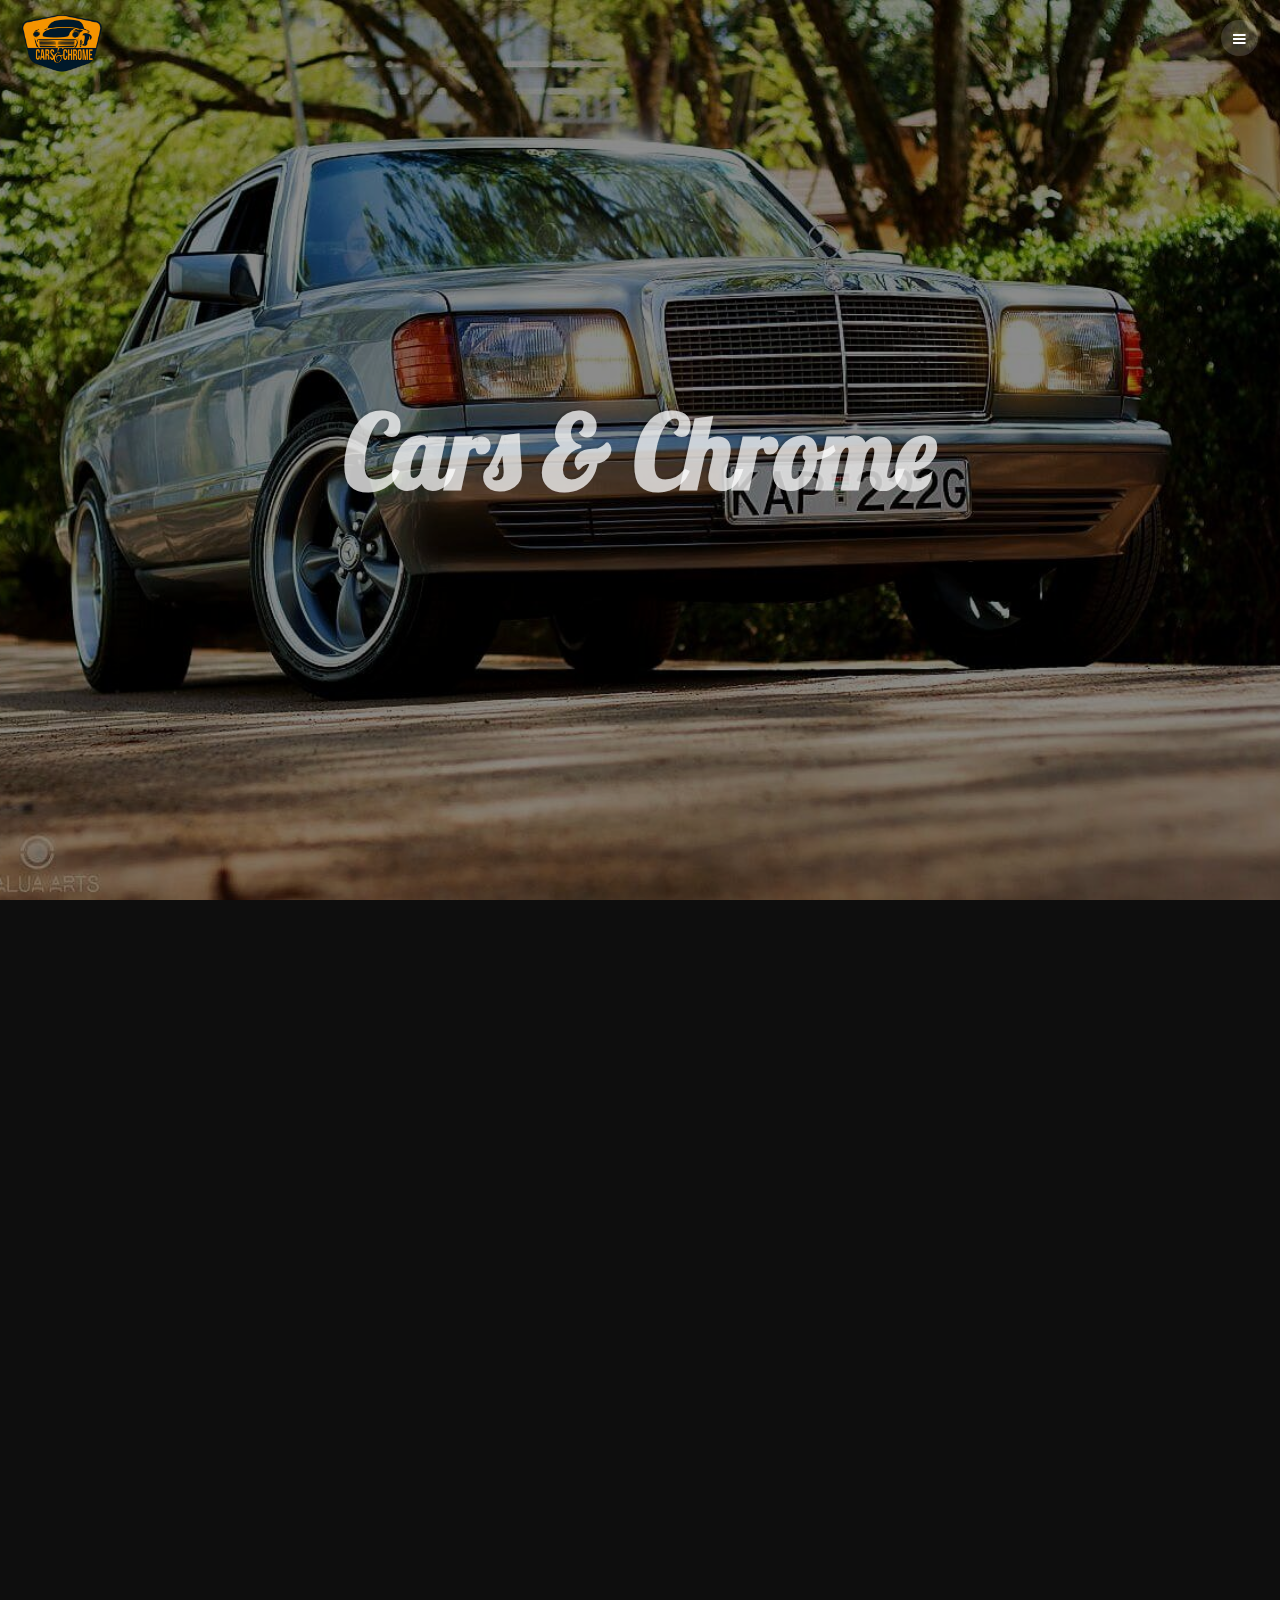
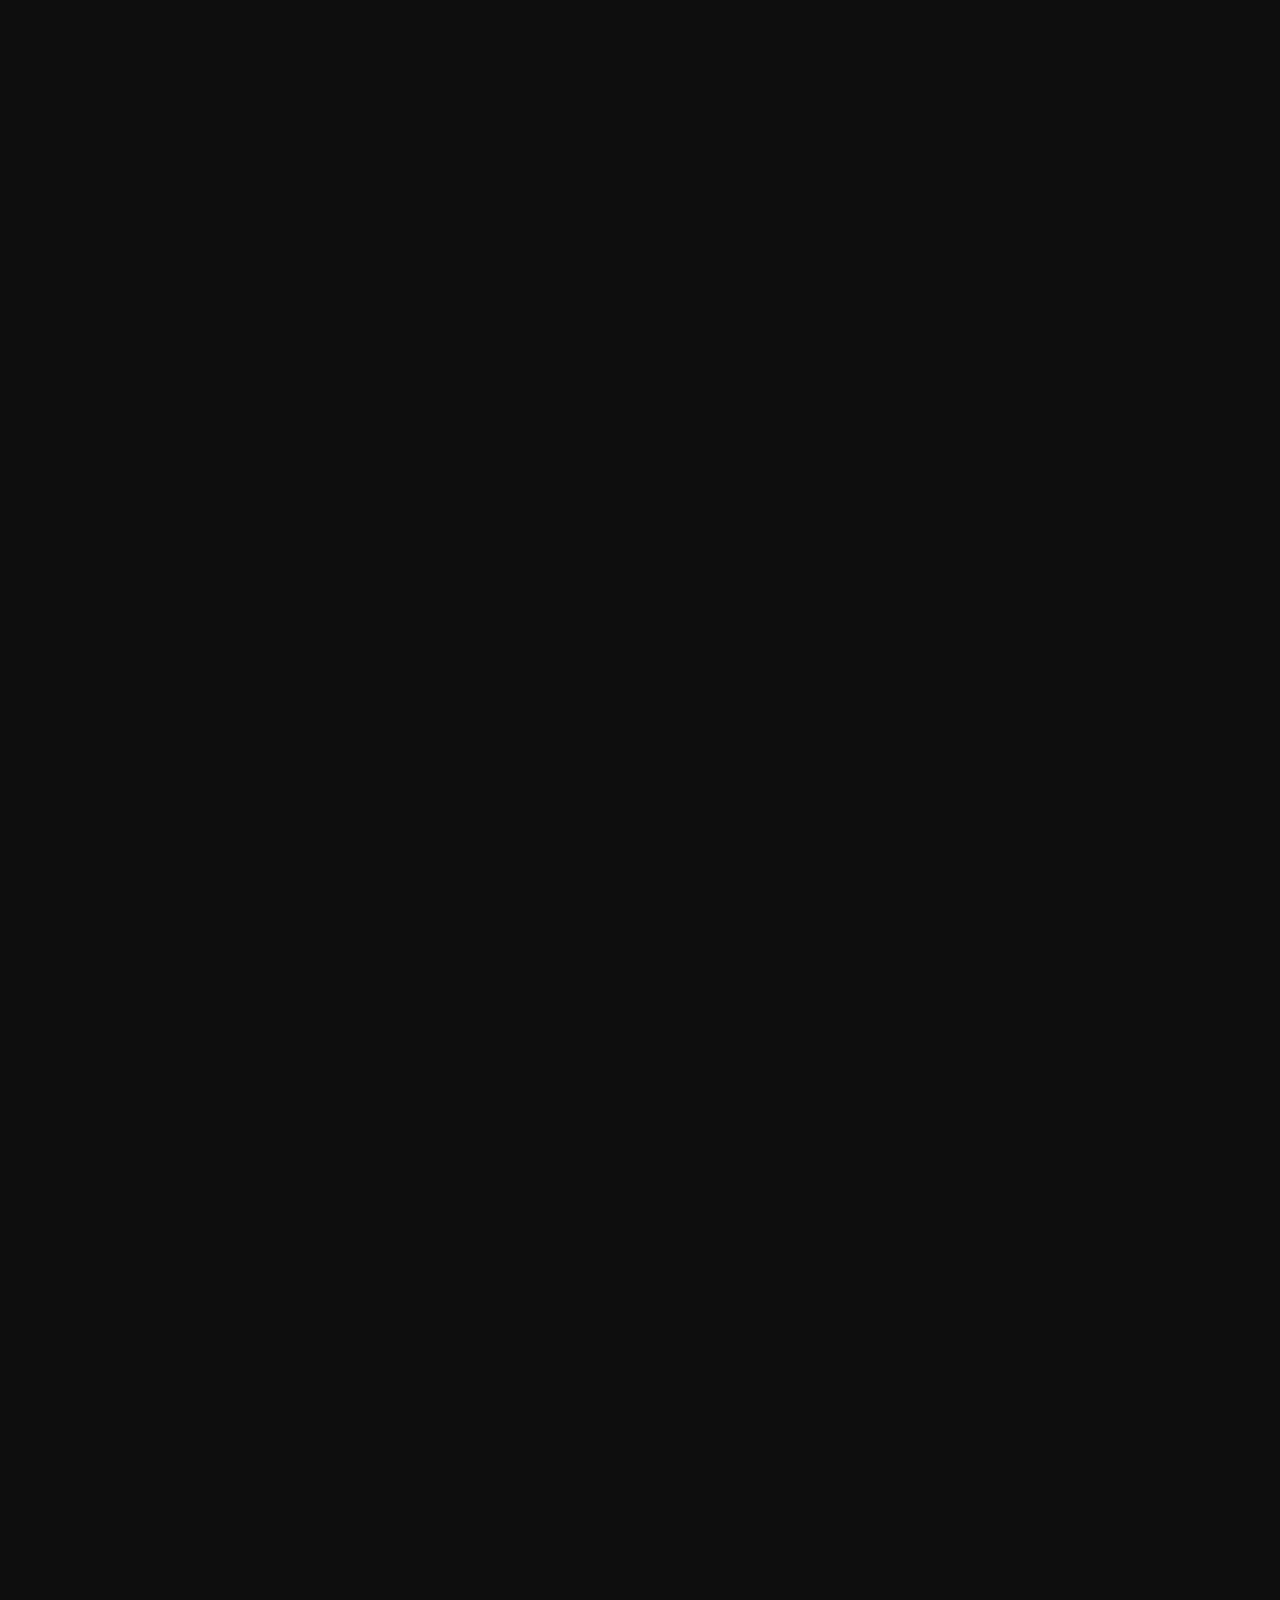
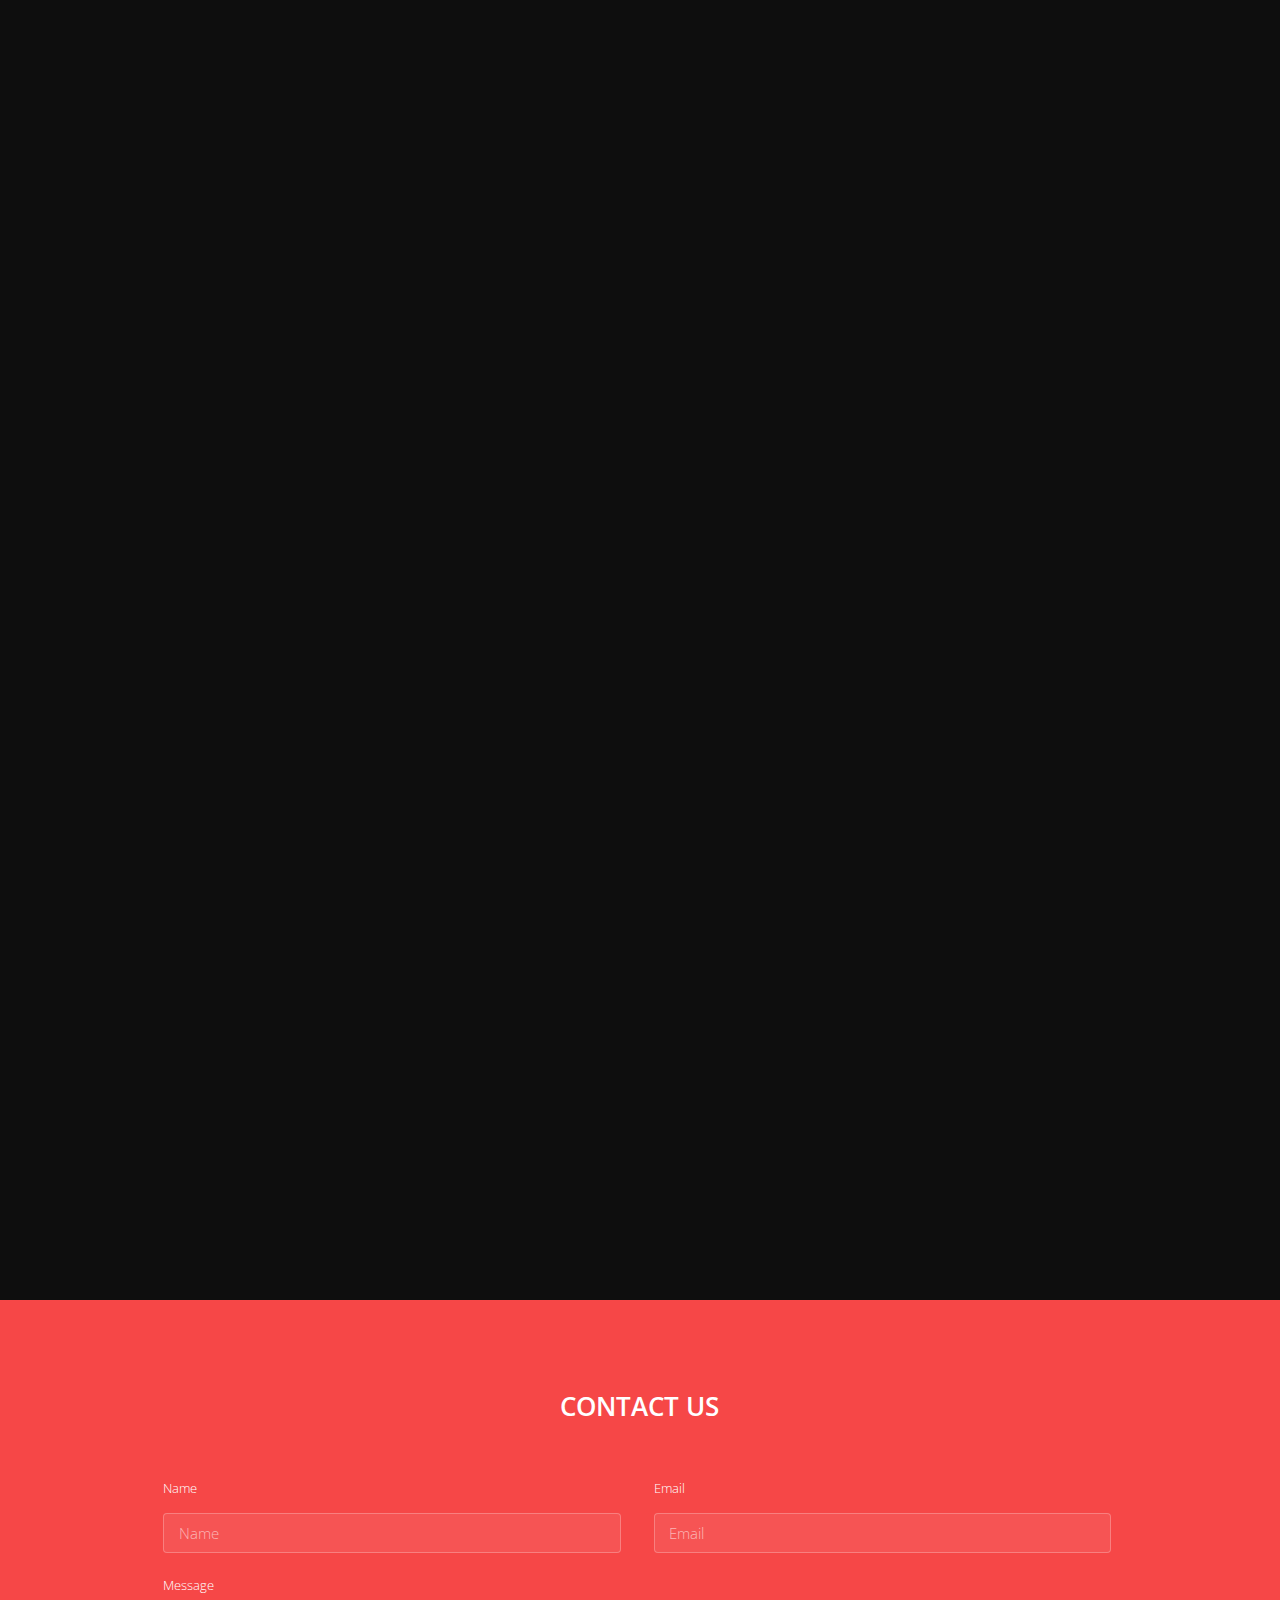
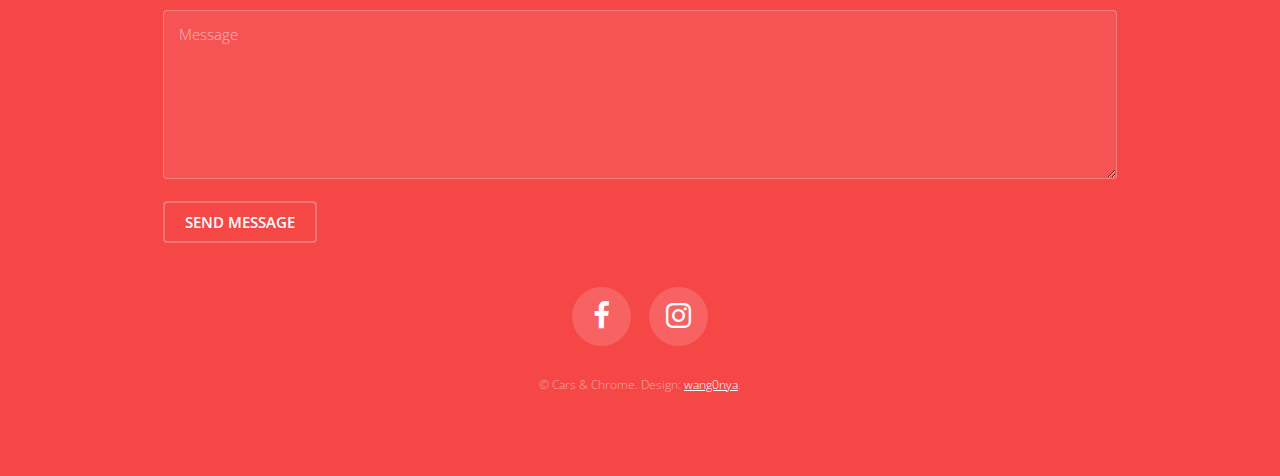
<file: index.html>
<!DOCTYPE HTML>
<html>
	<head>
		<title>Cars & Chrome</title>
		<meta charset="utf-8" />
		<meta name="viewport" content="width=device-width, initial-scale=1" />
		<link rel="stylesheet" href="assets/css/main.css" />
	</head>
	<body>

		<!-- Header -->
			<header id="header">
				<div class="logo"><a href="index.html"><img src="images/logo.png" alt="logo" width="80"></a></div>
				<a href="#menu"><span>Menu</span></a>
			</header>

		<!-- Nav -->
			<nav id="menu">
				<ul class="links">
					<li><a href="index.html">Home</a></li>
					<li><a href="#one">About</a></li>
					<li><a href="#two">Events</a></li>
					<li><a href="#three">Merch</a></li>
					<li><a href="#four">Register</a></li>
					<li><a href="#footer">Contact</a></li>
					<li style="display: none"><a href="gallery.php">Gallery</a></li>
					<li style="display: none"><a href="member/login.php">Member Login</a></li>
				</ul>
			</nav>

		<!-- Banner -->
		<!--
			Note: To show a background image, set the "data-bg" attribute below
			to the full filename of your image. This is used in each section to set
			the background image.
		-->
			<section id="banner" class="bg-img" data-bg="banner.jpg">
				<div class="inner">
					<header>
						<h1>Cars & Chrome</h1>
					</header>
				</div>
				<a href="#one" class="more">Learn More</a>
			</section>

		<!-- One -->
			<section id="one" class="wrapper post bg-img" data-bg="banner2.jpg">
				<div class="inner">
					<article class="box">
						<header>
							<h2>About</h2>
						</header>
						<div class="content">
							<p>Cars & Chrome club of Kenya formerly known as Carbs & Chrome club was formed in April 2018. The main purpose was to bring back the old car spirit in Kenya. Much attention has never been put on old cars.
								Through this forum, the spirit of brining back to life old cars is reborn again.
								The club seeks to bring together classic and vintage car owners, restorers (mechanics)  and enthusiasts .
								The club set on hosting community based events such as charity events and also social event to form a strong cohesion among group members.</p>
						</div>
					</article>
				</div>
				<a href="#two" class="more">Learn More</a>
			</section>

		<!-- Two -->
			<section id="two" class="wrapper post bg-img" data-bg="banner3.jpg">
				<div class="inner">
					<article class="box">
						<header>
							<h2>Events</h2>
						</header>
						<div class="content">
							<p>The club is focused on having events (both social and community based events).
								The club will in its calender organize charity events to help the community as well as social events and drives to foster cohesion among the group members.
								The club will also have small meets to help the members know each other and share their ideas on classic and vintage cars</p>
						</div>
					</article>
				</div>
				<a href="#three" class="more">Learn More</a>
			</section>

		<!-- Three -->
			<section id="three" class="wrapper post bg-img" data-bg="banner5.jpg">
				<div class="inner">
					<article class="box">
						<header>
							<h2>Merch</h2>
						</header>
						<div class="content">
							<p>The club also has merchendise such as club hoodies and shirts.
								Club hoodies go for ksh 2500, and club shirts for ks1000.
								More merchandise will be unvailed soon</p>
						</div>
					</article>
				</div>
				<a href="#four" class="more">Learn More</a>
			</section>

		<!-- Four -->
			<section id="four" class="wrapper post bg-img" data-bg="banner4.jpg">
				<div class="inner">
					<article class="box">
						<header>
							<h2>Register</h2>
						</header>
						<div class="content">
							<p>The club has a membership fee of Ksh 3000.
								Upon registration members will get free benefits from the club.</p>

								<p>Join us and be part of this great society.</p>
						</div>
					</article>
				</div>
			</section>

		<!-- Footer -->
			<footer id="footer">
				<div class="inner">

					<h2>Contact Us</h2>

					<form action="#" method="post">

						<div class="field half first">
							<label for="name">Name</label>
							<input name="name" id="name" type="text" placeholder="Name">
						</div>
						<div class="field half">
							<label for="email">Email</label>
							<input name="email" id="email" type="email" placeholder="Email">
						</div>
						<div class="field">
							<label for="message">Message</label>
							<textarea name="message" id="message" rows="6" placeholder="Message"></textarea>
						</div>
						<ul class="actions">
							<li><input value="Send Message" class="button alt" type="submit"></li>
						</ul>
					</form>

					<ul class="icons">
						<!--<li><a href="" class="icon round fa-twitter" target="_blank"><span class="label">Twitter</span></a></li>-->
						<li><a href="https://www.facebook.com/groups/166066170720997/" class="icon round fa-facebook" target="_blank"><span class="label">Facebook</span></a></li>
						<li><a href="https://www.instagram.com/cars_and_chrome_club/" class="icon round fa-instagram" target="_blank"><span class="label">Instagram</span></a></li>
					</ul>

					<div class="copyright">
						&copy; Cars & Chrome. Design: <a href="https://wang0nya.github.io" target="_blank">wang0nya</a>.
					</div>

				</div>
			</footer>

		<!-- Scripts -->
			<script src="assets/js/jquery.min.js"></script>
			<script src="assets/js/jquery.scrolly.min.js"></script>
			<script src="assets/js/jquery.scrollex.min.js"></script>
			<script src="assets/js/skel.min.js"></script>
			<script src="assets/js/util.js"></script>
			<script src="assets/js/main.js"></script>

	</body>
</html>
</file>
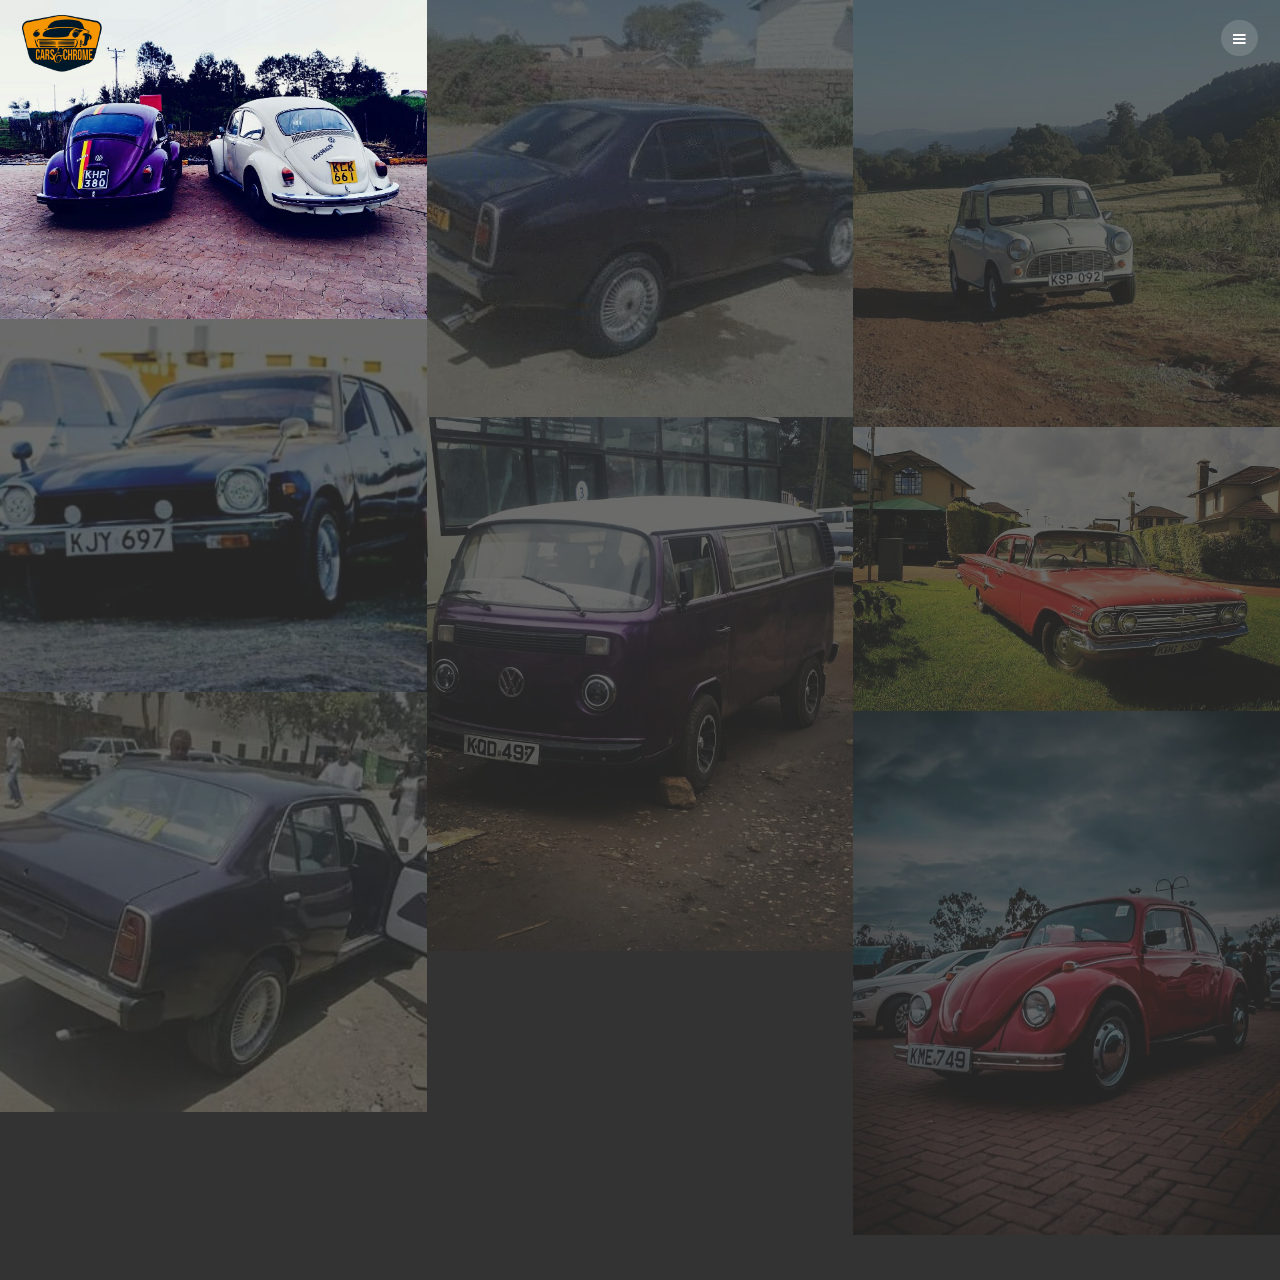
<file: gallery.html>
<!DOCTYPE HTML>
<html>
<head>
    <title>Cars & Chrome</title>
    <meta charset="utf-8" />
    <meta name="viewport" content="width=device-width, initial-scale=1" />
    <link rel="stylesheet" href="assets/css/main.css" />
    <link rel="stylesheet" href="assets/css/gallery.css" />
</head>
<body>

<!-- Header -->
<header id="header">
    <div class="logo"><a href="index.html"><img src="images/logo.png" alt="logo" width="80"></a></div>
    <a href="#menu"><span>Menu</span></a>
</header>

<!-- Nav -->
<nav id="menu">
    <ul class="links">
        <li><a href="index.html">Home</a></li>
        <li><a href="gallery.html">Gallery</a></li>
        <li><a href="member">Member Login</a></li>
    </ul>
</nav>

<div class="flexbox">
    <div class="item">
        <img src="images/gallery/1.jpeg" />
    </div>
    <div class="item">
        <img src="images/gallery/2.jpeg" />
    </div>
    <div class="item">
        <img src="images/gallery/image1.jpeg" />
    </div>
    <div class="item">
        <img src="images/gallery/image2.jpeg" />
    </div>
    <div class="item">
        <img src="images/gallery/image3.jpeg" />
    </div>
    <div class="item">
        <img src="images/gallery/image4.jpeg" />
    </div>
    <div class="item">
        <img src="images/gallery/image5.jpeg" />
    </div>
    <div class="item">
        <img src="images/gallery/image6.jpeg" />
    </div>
    <div class="item">
        <img src="images/gallery/image7.jpeg" />
    </div>
    <div class="item">
        <img src="images/gallery/image8.jpeg" />
    </div>
    <div class="item">
        <img src="images/gallery/image9.jpeg" />
    </div>
    <div class="item">
        <img src="images/gallery/image10.jpeg" />
    </div>
    <div class="item">
        <img src="images/gallery/image11.jpeg" />
    </div>
    <div class="item">
        <img src="images/gallery/image12.jpeg" />
    </div>
    <div class="item">
        <img src="images/gallery/image13.jpeg" />
    </div>
    <div class="item">
        <img src="images/gallery/image14.jpeg" />
    </div>
    <div class="item">
        <img src="images/gallery/image15.jpeg" />
    </div>
    <div class="item">
        <img src="images/gallery/image16.jpeg" />
    </div>
    <div class='item'><img src='images/gallery/image17.jpeg' /></div> <div class='item'><img src='images/gallery/image18.jpeg' /></div> <div class='item'><img src='images/gallery/image19.jpeg' /></div> <div class='item'><img src='images/gallery/image20.jpeg' /></div> <div class='item'><img src='images/gallery/image21.jpeg' /></div> <div class='item'><img src='images/gallery/image22.jpeg' /></div> <div class='item'><img src='images/gallery/image23.jpeg' /></div> <div class='item'><img src='images/gallery/image24.jpeg' /></div> <div class='item'><img src='images/gallery/image25.jpeg' /></div> <div class='item'><img src='images/gallery/image26.jpeg' /></div> <div class='item'><img src='images/gallery/image27.jpeg' /></div> <div class='item'><img src='images/gallery/image28.jpeg' /></div> <div class='item'><img src='images/gallery/image29.jpeg' /></div> <div class='item'><img src='images/gallery/image30.jpeg' /></div> <div class='item'><img src='images/gallery/image31.jpeg' /></div> <div class='item'><img src='images/gallery/image32.jpeg' /></div> <div class='item'><img src='images/gallery/image33.jpeg' /></div> <div class='item'><img src='images/gallery/image34.jpeg' /></div> <div class='item'><img src='images/gallery/image35.jpeg' /></div> <div class='item'><img src='images/gallery/image36.jpeg' /></div> <div class='item'><img src='images/gallery/image37.jpeg' /></div> <div class='item'><img src='images/gallery/image38.jpeg' /></div> <div class='item'><img src='images/gallery/image39.jpeg' /></div> <div class='item'><img src='images/gallery/image40.jpeg' /></div> <div class='item'><img src='images/gallery/image41.jpeg' /></div> <div class='item'><img src='images/gallery/image42.jpeg' /></div> <div class='item'><img src='images/gallery/image43.jpeg' /></div> <div class='item'><img src='images/gallery/image44.jpeg' /></div> <div class='item'><img src='images/gallery/image45.jpeg' /></div> <div class='item'><img src='images/gallery/image46.jpeg' /></div> <div class='item'><img src='images/gallery/image47.jpeg' /></div> <div class='item'><img src='images/gallery/image48.jpeg' /></div> <div class='item'><img src='images/gallery/image49.jpeg' /></div> <div class='item'><img src='images/gallery/image50.jpeg' /></div> <div class='item'><img src='images/gallery/image51.jpeg' /></div> <div class='item'><img src='images/gallery/image52.jpeg' /></div> <div class='item'><img src='images/gallery/image53.jpeg' /></div> <div class='item'><img src='images/gallery/image54.jpeg' /></div> <div class='item'><img src='images/gallery/image55.jpeg' /></div> <div class='item'><img src='images/gallery/image56.jpeg' /></div> <div class='item'><img src='images/gallery/image57.jpeg' /></div> <div class='item'><img src='images/gallery/image58.jpeg' /></div> <div class='item'><img src='images/gallery/image59.jpeg' /></div> <div class='item'><img src='images/gallery/image60.jpeg' /></div> <div class='item'><img src='images/gallery/image61.jpeg' /></div> <div class='item'><img src='images/gallery/image62.jpeg' /></div> <div class='item'><img src='images/gallery/image63.jpeg' /></div> <div class='item'><img src='images/gallery/image64.jpeg' /></div> <div class='item'><img src='images/gallery/image65.jpeg' /></div> <div class='item'><img src='images/gallery/image66.jpeg' /></div> <div class='item'><img src='images/gallery/image67.jpeg' /></div> <div class='item'><img src='images/gallery/image68.jpeg' /></div> <div class='item'><img src='images/gallery/image69.jpeg' /></div> <div class='item'><img src='images/gallery/image70.jpeg' /></div> <div class='item'><img src='images/gallery/image71.jpeg' /></div> <div class='item'><img src='images/gallery/image72.jpeg' /></div> <div class='item'><img src='images/gallery/image73.jpeg' /></div> <div class='item'><img src='images/gallery/image74.jpeg' /></div> <div class='item'><img src='images/gallery/image75.jpeg' /></div> <div class='item'><img src='images/gallery/image76.jpeg' /></div> <div class='item'><img src='images/gallery/image77.jpeg' /></div> <div class='item'><img src='images/gallery/image78.jpeg' /></div> <div class='item'><img src='images/gallery/image79.jpeg' /></div> <div class='item'><img src='images/gallery/image80.jpeg' /></div> <div class='item'><img src='images/gallery/image81.jpeg' /></div> <div class='item'><img src='images/gallery/image82.jpeg' /></div> <div class='item'><img src='images/gallery/image83.jpeg' /></div> <div class='item'><img src='images/gallery/image84.jpeg' /></div> <div class='item'><img src='images/gallery/image85.jpeg' /></div> <div class='item'><img src='images/gallery/image86.jpeg' /></div> <div class='item'><img src='images/gallery/image87.jpeg' /></div> <div class='item'><img src='images/gallery/image88.jpeg' /></div> <div class='item'><img src='images/gallery/image89.jpeg' /></div> <div class='item'><img src='images/gallery/image90.jpeg' /></div> <div class='item'><img src='images/gallery/image91.jpeg' /></div> <div class='item'><img src='images/gallery/image92.jpeg' /></div> <div class='item'><img src='images/gallery/image93.jpeg' /></div> </div>


 <!--Footer -->
<!--<footer id="footer">-->
    <!--<div class="inner">-->

        <!--<h2>Contact Us</h2>-->

        <!--<form action="#" method="post">-->

            <!--<div class="field half first">-->
                <!--<label for="name">Name</label>-->
                <!--<input name="name" id="name" type="text" placeholder="Name">-->
            <!--</div>-->
            <!--<div class="field half">-->
                <!--<label for="email">Email</label>-->
                <!--<input name="email" id="email" type="email" placeholder="Email">-->
            <!--</div>-->
            <!--<div class="field">-->
                <!--<label for="message">Message</label>-->
                <!--<textarea name="message" id="message" rows="6" placeholder="Message"></textarea>-->
            <!--</div>-->
            <!--<ul class="actions">-->
                <!--<li><input value="Send Message" class="button alt" type="submit"></li>-->
            <!--</ul>-->
        <!--</form>-->

        <!--<ul class="icons">-->
            <!--&lt;!&ndash;<li><a href="" class="icon round fa-twitter" target="_blank"><span class="label">Twitter</span></a></li>&ndash;&gt;-->
            <!--<li><a href="https://www.facebook.com/groups/166066170720997/" class="icon round fa-facebook" target="_blank"><span class="label">Facebook</span></a></li>-->
            <!--<li><a href="https://www.instagram.com/cars_and_chrome_club/" class="icon round fa-instagram" target="_blank"><span class="label">Instagram</span></a></li>-->
        <!--</ul>-->

        <!--<div class="copyright">-->
            <!--&copy; Cars & Chrome. Design: <a href="https://wang0nya.github.io" target="_blank">wang0nya</a>.-->
        <!--</div>-->

    <!--</div>-->
<!--</footer>-->

<!-- Scripts -->
<script src="assets/js/jquery.min.js"></script>
<script src="assets/js/jquery.scrolly.min.js"></script>
<script src="assets/js/jquery.scrollex.min.js"></script>
<script src="assets/js/skel.min.js"></script>
<script src="assets/js/util.js"></script>
<script src="assets/js/main.js"></script>

</body>
</html>
</file>
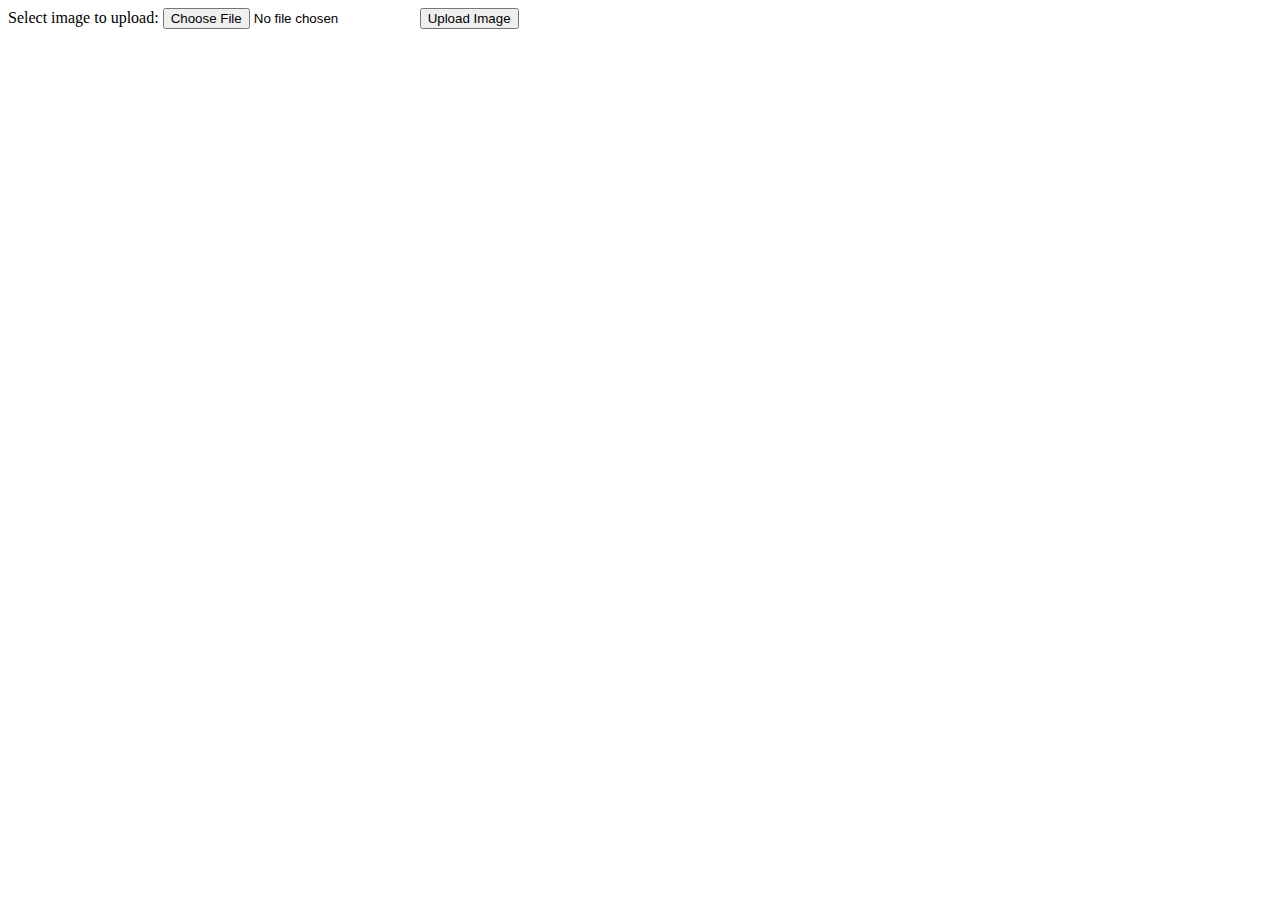
<file: member/upload.html>
<!DOCTYPE html>
<html>
<body>

<form action="upload.php" method="post" enctype="multipart/form-data">
    Select image to upload:
    <input type="file" name="fileToUpload" id="fileToUpload">
    <input type="submit" value="Upload Image" name="submit">
</form>

</body>
</html>
</file>
<file: assets/css/gallery.css>
* {
    box-sizing: border-box;
}

body {
    background-color: #333;
}

.flexbox {
    display: -webkit-flex;
    display: flex;
    -webkit-flex-direction: column;
    flex-direction: column;
    -webkit-flex-wrap: wrap;
    flex-wrap: wrap;
    height: 100vw;
}
.flexbox:hover img {
    opacity: 0.28;
}
.flexbox .item {
    position: relative;
    width: 33.33%;
}
.flexbox .item img {
    width: 100%;
    display: block;
    transition: all .8s;
}
.flexbox .item .title {
    position: absolute;
    top: 48%;
    left: 0;
    width: 100%;
    padding: 0 3%;
    font-size: 30px;
    text-shadow: 0 0 8px rgba(0, 0, 0, 0.42);
}
.flexbox .item:hover img {
    opacity: 1;
}

@media (max-width: 860px) {
    .flexbox {
        height: 220vw;
    }
    .flexbox .item {
        width: 50%;
    }
}
@media (max-width: 667px) {
    .flexbox {
        height: auto;
    }
    .flexbox .item {
        width: 100%;
    }
}
</file>
<file: assets/css/main.css>
@charset "UTF-8";
@import url(font-awesome.min.css);
@import url("https://fonts.googleapis.com/css?family=Lobster|Open+Sans:300,400,600,700,800");

/*
	Road Trip by TEMPLATED
	templated.co @templatedco
	Released for free under the Creative Commons Attribution 3.0 license (templated.co/license)
*/

/* Reset */

	html, body, div, span, applet, object, iframe, h1, h2, h3, h4, h5, h6, p, blockquote, pre, a, abbr, acronym, address, big, cite, code, del, dfn, em, img, ins, kbd, q, s, samp, small, strike, strong, sub, sup, tt, var, b, u, i, center, dl, dt, dd, ol, ul, li, fieldset, form, label, legend, table, caption, tbody, tfoot, thead, tr, th, td, article, aside, canvas, details, embed, figure, figcaption, footer, header, hgroup, menu, nav, output, ruby, section, summary, time, mark, audio, video {
		margin: 0;
		padding: 0;
		border: 0;
		font-size: 100%;
		font: inherit;
		vertical-align: baseline;
	}

	article, aside, details, figcaption, figure, footer, header, hgroup, menu, nav, section {
		display: block;
	}

	body {
		line-height: 1;
	}

	ol, ul {
		list-style: none;
	}

	blockquote, q {
		quotes: none;
	}

	blockquote:before, blockquote:after, q:before, q:after {
		content: '';
		content: none;
	}

	table {
		border-collapse: collapse;
		border-spacing: 0;
	}

	body {
		-webkit-text-size-adjust: none;
	}

/* Box Model */

	*, *:before, *:after {
		-moz-box-sizing: border-box;
		-webkit-box-sizing: border-box;
		box-sizing: border-box;
	}

/* Containers */

	.container {
		margin-left: auto;
		margin-right: auto;
	}

	.container.\31 25\25 {
		width: 100%;
		max-width: 100em;
		min-width: 80em;
	}

	.container.\37 5\25 {
		width: 60em;
	}

	.container.\35 0\25 {
		width: 40em;
	}

	.container.\32 5\25 {
		width: 20em;
	}

	.container {
		width: 80em;
	}

	@media screen and (max-width: 1680px) {

		.container.\31 25\25 {
			width: 100%;
			max-width: 100em;
			min-width: 80em;
		}

		.container.\37 5\25 {
			width: 60em;
		}

		.container.\35 0\25 {
			width: 40em;
		}

		.container.\32 5\25 {
			width: 20em;
		}

		.container {
			width: 80em;
		}

	}

	@media screen and (max-width: 1280px) {

		.container.\31 25\25 {
			width: 100%;
			max-width: 81.25em;
			min-width: 65em;
		}

		.container.\37 5\25 {
			width: 48.75em;
		}

		.container.\35 0\25 {
			width: 32.5em;
		}

		.container.\32 5\25 {
			width: 16.25em;
		}

		.container {
			width: 65em;
		}

	}

	@media screen and (max-width: 980px) {

		.container.\31 25\25 {
			width: 100%;
			max-width: 112.5%;
			min-width: 90%;
		}

		.container.\37 5\25 {
			width: 67.5%;
		}

		.container.\35 0\25 {
			width: 45%;
		}

		.container.\32 5\25 {
			width: 22.5%;
		}

		.container {
			width: 90%;
		}

	}

	@media screen and (max-width: 736px) {

		.container.\31 25\25 {
			width: 100%;
			max-width: 112.5%;
			min-width: 90%;
		}

		.container.\37 5\25 {
			width: 67.5%;
		}

		.container.\35 0\25 {
			width: 45%;
		}

		.container.\32 5\25 {
			width: 22.5%;
		}

		.container {
			width: 90% !important;
		}

	}

	@media screen and (max-width: 480px) {

		.container.\31 25\25 {
			width: 100%;
			max-width: 112.5%;
			min-width: 90%;
		}

		.container.\37 5\25 {
			width: 67.5%;
		}

		.container.\35 0\25 {
			width: 45%;
		}

		.container.\32 5\25 {
			width: 22.5%;
		}

		.container {
			width: 90% !important;
		}

	}

/* Grid */

	.row {
		border-bottom: solid 1px transparent;
		-moz-box-sizing: border-box;
		-webkit-box-sizing: border-box;
		box-sizing: border-box;
	}

	.row > * {
		float: left;
		-moz-box-sizing: border-box;
		-webkit-box-sizing: border-box;
		box-sizing: border-box;
	}

	.row:after, .row:before {
		content: '';
		display: block;
		clear: both;
		height: 0;
	}

	.row.uniform > * > :first-child {
		margin-top: 0;
	}

	.row.uniform > * > :last-child {
		margin-bottom: 0;
	}

	.row.\30 \25 > * {
		padding: 0 0 0 0em;
	}

	.row.\30 \25 {
		margin: 0 0 -1px 0em;
	}

	.row.uniform.\30 \25 > * {
		padding: 0em 0 0 0em;
	}

	.row.uniform.\30 \25 {
		margin: 0em 0 -1px 0em;
	}

	.row > * {
		padding: 0 0 0 2em;
	}

	.row {
		margin: 0 0 -1px -2em;
	}

	.row.uniform > * {
		padding: 2em 0 0 2em;
	}

	.row.uniform {
		margin: -2em 0 -1px -2em;
	}

	.row.\32 00\25 > * {
		padding: 0 0 0 4em;
	}

	.row.\32 00\25 {
		margin: 0 0 -1px -4em;
	}

	.row.uniform.\32 00\25 > * {
		padding: 4em 0 0 4em;
	}

	.row.uniform.\32 00\25 {
		margin: -4em 0 -1px -4em;
	}

	.row.\31 50\25 > * {
		padding: 0 0 0 3em;
	}

	.row.\31 50\25 {
		margin: 0 0 -1px -3em;
	}

	.row.uniform.\31 50\25 > * {
		padding: 3em 0 0 3em;
	}

	.row.uniform.\31 50\25 {
		margin: -3em 0 -1px -3em;
	}

	.row.\35 0\25 > * {
		padding: 0 0 0 1em;
	}

	.row.\35 0\25 {
		margin: 0 0 -1px -1em;
	}

	.row.uniform.\35 0\25 > * {
		padding: 1em 0 0 1em;
	}

	.row.uniform.\35 0\25 {
		margin: -1em 0 -1px -1em;
	}

	.row.\32 5\25 > * {
		padding: 0 0 0 0.5em;
	}

	.row.\32 5\25 {
		margin: 0 0 -1px -0.5em;
	}

	.row.uniform.\32 5\25 > * {
		padding: 0.5em 0 0 0.5em;
	}

	.row.uniform.\32 5\25 {
		margin: -0.5em 0 -1px -0.5em;
	}

	.\31 2u, .\31 2u\24 {
		width: 100%;
		clear: none;
		margin-left: 0;
	}

	.\31 1u, .\31 1u\24 {
		width: 91.6666666667%;
		clear: none;
		margin-left: 0;
	}

	.\31 0u, .\31 0u\24 {
		width: 83.3333333333%;
		clear: none;
		margin-left: 0;
	}

	.\39 u, .\39 u\24 {
		width: 75%;
		clear: none;
		margin-left: 0;
	}

	.\38 u, .\38 u\24 {
		width: 66.6666666667%;
		clear: none;
		margin-left: 0;
	}

	.\37 u, .\37 u\24 {
		width: 58.3333333333%;
		clear: none;
		margin-left: 0;
	}

	.\36 u, .\36 u\24 {
		width: 50%;
		clear: none;
		margin-left: 0;
	}

	.\35 u, .\35 u\24 {
		width: 41.6666666667%;
		clear: none;
		margin-left: 0;
	}

	.\34 u, .\34 u\24 {
		width: 33.3333333333%;
		clear: none;
		margin-left: 0;
	}

	.\33 u, .\33 u\24 {
		width: 25%;
		clear: none;
		margin-left: 0;
	}

	.\32 u, .\32 u\24 {
		width: 16.6666666667%;
		clear: none;
		margin-left: 0;
	}

	.\31 u, .\31 u\24 {
		width: 8.3333333333%;
		clear: none;
		margin-left: 0;
	}

	.\31 2u\24 + *,
	.\31 1u\24 + *,
	.\31 0u\24 + *,
	.\39 u\24 + *,
	.\38 u\24 + *,
	.\37 u\24 + *,
	.\36 u\24 + *,
	.\35 u\24 + *,
	.\34 u\24 + *,
	.\33 u\24 + *,
	.\32 u\24 + *,
	.\31 u\24 + * {
		clear: left;
	}

	.\-11u {
		margin-left: 91.66667%;
	}

	.\-10u {
		margin-left: 83.33333%;
	}

	.\-9u {
		margin-left: 75%;
	}

	.\-8u {
		margin-left: 66.66667%;
	}

	.\-7u {
		margin-left: 58.33333%;
	}

	.\-6u {
		margin-left: 50%;
	}

	.\-5u {
		margin-left: 41.66667%;
	}

	.\-4u {
		margin-left: 33.33333%;
	}

	.\-3u {
		margin-left: 25%;
	}

	.\-2u {
		margin-left: 16.66667%;
	}

	.\-1u {
		margin-left: 8.33333%;
	}

	@media screen and (max-width: 1680px) {

		.row > * {
			padding: 0 0 0 2em;
		}

		.row {
			margin: 0 0 -1px -2em;
		}

		.row.uniform > * {
			padding: 2em 0 0 2em;
		}

		.row.uniform {
			margin: -2em 0 -1px -2em;
		}

		.row.\32 00\25 > * {
			padding: 0 0 0 4em;
		}

		.row.\32 00\25 {
			margin: 0 0 -1px -4em;
		}

		.row.uniform.\32 00\25 > * {
			padding: 4em 0 0 4em;
		}

		.row.uniform.\32 00\25 {
			margin: -4em 0 -1px -4em;
		}

		.row.\31 50\25 > * {
			padding: 0 0 0 3em;
		}

		.row.\31 50\25 {
			margin: 0 0 -1px -3em;
		}

		.row.uniform.\31 50\25 > * {
			padding: 3em 0 0 3em;
		}

		.row.uniform.\31 50\25 {
			margin: -3em 0 -1px -3em;
		}

		.row.\35 0\25 > * {
			padding: 0 0 0 1em;
		}

		.row.\35 0\25 {
			margin: 0 0 -1px -1em;
		}

		.row.uniform.\35 0\25 > * {
			padding: 1em 0 0 1em;
		}

		.row.uniform.\35 0\25 {
			margin: -1em 0 -1px -1em;
		}

		.row.\32 5\25 > * {
			padding: 0 0 0 0.5em;
		}

		.row.\32 5\25 {
			margin: 0 0 -1px -0.5em;
		}

		.row.uniform.\32 5\25 > * {
			padding: 0.5em 0 0 0.5em;
		}

		.row.uniform.\32 5\25 {
			margin: -0.5em 0 -1px -0.5em;
		}

		.\31 2u\28xlarge\29, .\31 2u\24\28xlarge\29 {
			width: 100%;
			clear: none;
			margin-left: 0;
		}

		.\31 1u\28xlarge\29, .\31 1u\24\28xlarge\29 {
			width: 91.6666666667%;
			clear: none;
			margin-left: 0;
		}

		.\31 0u\28xlarge\29, .\31 0u\24\28xlarge\29 {
			width: 83.3333333333%;
			clear: none;
			margin-left: 0;
		}

		.\39 u\28xlarge\29, .\39 u\24\28xlarge\29 {
			width: 75%;
			clear: none;
			margin-left: 0;
		}

		.\38 u\28xlarge\29, .\38 u\24\28xlarge\29 {
			width: 66.6666666667%;
			clear: none;
			margin-left: 0;
		}

		.\37 u\28xlarge\29, .\37 u\24\28xlarge\29 {
			width: 58.3333333333%;
			clear: none;
			margin-left: 0;
		}

		.\36 u\28xlarge\29, .\36 u\24\28xlarge\29 {
			width: 50%;
			clear: none;
			margin-left: 0;
		}

		.\35 u\28xlarge\29, .\35 u\24\28xlarge\29 {
			width: 41.6666666667%;
			clear: none;
			margin-left: 0;
		}

		.\34 u\28xlarge\29, .\34 u\24\28xlarge\29 {
			width: 33.3333333333%;
			clear: none;
			margin-left: 0;
		}

		.\33 u\28xlarge\29, .\33 u\24\28xlarge\29 {
			width: 25%;
			clear: none;
			margin-left: 0;
		}

		.\32 u\28xlarge\29, .\32 u\24\28xlarge\29 {
			width: 16.6666666667%;
			clear: none;
			margin-left: 0;
		}

		.\31 u\28xlarge\29, .\31 u\24\28xlarge\29 {
			width: 8.3333333333%;
			clear: none;
			margin-left: 0;
		}

		.\31 2u\24\28xlarge\29 + *,
		.\31 1u\24\28xlarge\29 + *,
		.\31 0u\24\28xlarge\29 + *,
		.\39 u\24\28xlarge\29 + *,
		.\38 u\24\28xlarge\29 + *,
		.\37 u\24\28xlarge\29 + *,
		.\36 u\24\28xlarge\29 + *,
		.\35 u\24\28xlarge\29 + *,
		.\34 u\24\28xlarge\29 + *,
		.\33 u\24\28xlarge\29 + *,
		.\32 u\24\28xlarge\29 + *,
		.\31 u\24\28xlarge\29 + * {
			clear: left;
		}

		.\-11u\28xlarge\29 {
			margin-left: 91.66667%;
		}

		.\-10u\28xlarge\29 {
			margin-left: 83.33333%;
		}

		.\-9u\28xlarge\29 {
			margin-left: 75%;
		}

		.\-8u\28xlarge\29 {
			margin-left: 66.66667%;
		}

		.\-7u\28xlarge\29 {
			margin-left: 58.33333%;
		}

		.\-6u\28xlarge\29 {
			margin-left: 50%;
		}

		.\-5u\28xlarge\29 {
			margin-left: 41.66667%;
		}

		.\-4u\28xlarge\29 {
			margin-left: 33.33333%;
		}

		.\-3u\28xlarge\29 {
			margin-left: 25%;
		}

		.\-2u\28xlarge\29 {
			margin-left: 16.66667%;
		}

		.\-1u\28xlarge\29 {
			margin-left: 8.33333%;
		}

	}

	@media screen and (max-width: 1280px) {

		.row > * {
			padding: 0 0 0 1.5em;
		}

		.row {
			margin: 0 0 -1px -1.5em;
		}

		.row.uniform > * {
			padding: 1.5em 0 0 1.5em;
		}

		.row.uniform {
			margin: -1.5em 0 -1px -1.5em;
		}

		.row.\32 00\25 > * {
			padding: 0 0 0 3em;
		}

		.row.\32 00\25 {
			margin: 0 0 -1px -3em;
		}

		.row.uniform.\32 00\25 > * {
			padding: 3em 0 0 3em;
		}

		.row.uniform.\32 00\25 {
			margin: -3em 0 -1px -3em;
		}

		.row.\31 50\25 > * {
			padding: 0 0 0 2.25em;
		}

		.row.\31 50\25 {
			margin: 0 0 -1px -2.25em;
		}

		.row.uniform.\31 50\25 > * {
			padding: 2.25em 0 0 2.25em;
		}

		.row.uniform.\31 50\25 {
			margin: -2.25em 0 -1px -2.25em;
		}

		.row.\35 0\25 > * {
			padding: 0 0 0 0.75em;
		}

		.row.\35 0\25 {
			margin: 0 0 -1px -0.75em;
		}

		.row.uniform.\35 0\25 > * {
			padding: 0.75em 0 0 0.75em;
		}

		.row.uniform.\35 0\25 {
			margin: -0.75em 0 -1px -0.75em;
		}

		.row.\32 5\25 > * {
			padding: 0 0 0 0.375em;
		}

		.row.\32 5\25 {
			margin: 0 0 -1px -0.375em;
		}

		.row.uniform.\32 5\25 > * {
			padding: 0.375em 0 0 0.375em;
		}

		.row.uniform.\32 5\25 {
			margin: -0.375em 0 -1px -0.375em;
		}

		.\31 2u\28large\29, .\31 2u\24\28large\29 {
			width: 100%;
			clear: none;
			margin-left: 0;
		}

		.\31 1u\28large\29, .\31 1u\24\28large\29 {
			width: 91.6666666667%;
			clear: none;
			margin-left: 0;
		}

		.\31 0u\28large\29, .\31 0u\24\28large\29 {
			width: 83.3333333333%;
			clear: none;
			margin-left: 0;
		}

		.\39 u\28large\29, .\39 u\24\28large\29 {
			width: 75%;
			clear: none;
			margin-left: 0;
		}

		.\38 u\28large\29, .\38 u\24\28large\29 {
			width: 66.6666666667%;
			clear: none;
			margin-left: 0;
		}

		.\37 u\28large\29, .\37 u\24\28large\29 {
			width: 58.3333333333%;
			clear: none;
			margin-left: 0;
		}

		.\36 u\28large\29, .\36 u\24\28large\29 {
			width: 50%;
			clear: none;
			margin-left: 0;
		}

		.\35 u\28large\29, .\35 u\24\28large\29 {
			width: 41.6666666667%;
			clear: none;
			margin-left: 0;
		}

		.\34 u\28large\29, .\34 u\24\28large\29 {
			width: 33.3333333333%;
			clear: none;
			margin-left: 0;
		}

		.\33 u\28large\29, .\33 u\24\28large\29 {
			width: 25%;
			clear: none;
			margin-left: 0;
		}

		.\32 u\28large\29, .\32 u\24\28large\29 {
			width: 16.6666666667%;
			clear: none;
			margin-left: 0;
		}

		.\31 u\28large\29, .\31 u\24\28large\29 {
			width: 8.3333333333%;
			clear: none;
			margin-left: 0;
		}

		.\31 2u\24\28large\29 + *,
		.\31 1u\24\28large\29 + *,
		.\31 0u\24\28large\29 + *,
		.\39 u\24\28large\29 + *,
		.\38 u\24\28large\29 + *,
		.\37 u\24\28large\29 + *,
		.\36 u\24\28large\29 + *,
		.\35 u\24\28large\29 + *,
		.\34 u\24\28large\29 + *,
		.\33 u\24\28large\29 + *,
		.\32 u\24\28large\29 + *,
		.\31 u\24\28large\29 + * {
			clear: left;
		}

		.\-11u\28large\29 {
			margin-left: 91.66667%;
		}

		.\-10u\28large\29 {
			margin-left: 83.33333%;
		}

		.\-9u\28large\29 {
			margin-left: 75%;
		}

		.\-8u\28large\29 {
			margin-left: 66.66667%;
		}

		.\-7u\28large\29 {
			margin-left: 58.33333%;
		}

		.\-6u\28large\29 {
			margin-left: 50%;
		}

		.\-5u\28large\29 {
			margin-left: 41.66667%;
		}

		.\-4u\28large\29 {
			margin-left: 33.33333%;
		}

		.\-3u\28large\29 {
			margin-left: 25%;
		}

		.\-2u\28large\29 {
			margin-left: 16.66667%;
		}

		.\-1u\28large\29 {
			margin-left: 8.33333%;
		}

	}

	@media screen and (max-width: 980px) {

		.row > * {
			padding: 0 0 0 1.5em;
		}

		.row {
			margin: 0 0 -1px -1.5em;
		}

		.row.uniform > * {
			padding: 1.5em 0 0 1.5em;
		}

		.row.uniform {
			margin: -1.5em 0 -1px -1.5em;
		}

		.row.\32 00\25 > * {
			padding: 0 0 0 3em;
		}

		.row.\32 00\25 {
			margin: 0 0 -1px -3em;
		}

		.row.uniform.\32 00\25 > * {
			padding: 3em 0 0 3em;
		}

		.row.uniform.\32 00\25 {
			margin: -3em 0 -1px -3em;
		}

		.row.\31 50\25 > * {
			padding: 0 0 0 2.25em;
		}

		.row.\31 50\25 {
			margin: 0 0 -1px -2.25em;
		}

		.row.uniform.\31 50\25 > * {
			padding: 2.25em 0 0 2.25em;
		}

		.row.uniform.\31 50\25 {
			margin: -2.25em 0 -1px -2.25em;
		}

		.row.\35 0\25 > * {
			padding: 0 0 0 0.75em;
		}

		.row.\35 0\25 {
			margin: 0 0 -1px -0.75em;
		}

		.row.uniform.\35 0\25 > * {
			padding: 0.75em 0 0 0.75em;
		}

		.row.uniform.\35 0\25 {
			margin: -0.75em 0 -1px -0.75em;
		}

		.row.\32 5\25 > * {
			padding: 0 0 0 0.375em;
		}

		.row.\32 5\25 {
			margin: 0 0 -1px -0.375em;
		}

		.row.uniform.\32 5\25 > * {
			padding: 0.375em 0 0 0.375em;
		}

		.row.uniform.\32 5\25 {
			margin: -0.375em 0 -1px -0.375em;
		}

		.\31 2u\28medium\29, .\31 2u\24\28medium\29 {
			width: 100%;
			clear: none;
			margin-left: 0;
		}

		.\31 1u\28medium\29, .\31 1u\24\28medium\29 {
			width: 91.6666666667%;
			clear: none;
			margin-left: 0;
		}

		.\31 0u\28medium\29, .\31 0u\24\28medium\29 {
			width: 83.3333333333%;
			clear: none;
			margin-left: 0;
		}

		.\39 u\28medium\29, .\39 u\24\28medium\29 {
			width: 75%;
			clear: none;
			margin-left: 0;
		}

		.\38 u\28medium\29, .\38 u\24\28medium\29 {
			width: 66.6666666667%;
			clear: none;
			margin-left: 0;
		}

		.\37 u\28medium\29, .\37 u\24\28medium\29 {
			width: 58.3333333333%;
			clear: none;
			margin-left: 0;
		}

		.\36 u\28medium\29, .\36 u\24\28medium\29 {
			width: 50%;
			clear: none;
			margin-left: 0;
		}

		.\35 u\28medium\29, .\35 u\24\28medium\29 {
			width: 41.6666666667%;
			clear: none;
			margin-left: 0;
		}

		.\34 u\28medium\29, .\34 u\24\28medium\29 {
			width: 33.3333333333%;
			clear: none;
			margin-left: 0;
		}

		.\33 u\28medium\29, .\33 u\24\28medium\29 {
			width: 25%;
			clear: none;
			margin-left: 0;
		}

		.\32 u\28medium\29, .\32 u\24\28medium\29 {
			width: 16.6666666667%;
			clear: none;
			margin-left: 0;
		}

		.\31 u\28medium\29, .\31 u\24\28medium\29 {
			width: 8.3333333333%;
			clear: none;
			margin-left: 0;
		}

		.\31 2u\24\28medium\29 + *,
		.\31 1u\24\28medium\29 + *,
		.\31 0u\24\28medium\29 + *,
		.\39 u\24\28medium\29 + *,
		.\38 u\24\28medium\29 + *,
		.\37 u\24\28medium\29 + *,
		.\36 u\24\28medium\29 + *,
		.\35 u\24\28medium\29 + *,
		.\34 u\24\28medium\29 + *,
		.\33 u\24\28medium\29 + *,
		.\32 u\24\28medium\29 + *,
		.\31 u\24\28medium\29 + * {
			clear: left;
		}

		.\-11u\28medium\29 {
			margin-left: 91.66667%;
		}

		.\-10u\28medium\29 {
			margin-left: 83.33333%;
		}

		.\-9u\28medium\29 {
			margin-left: 75%;
		}

		.\-8u\28medium\29 {
			margin-left: 66.66667%;
		}

		.\-7u\28medium\29 {
			margin-left: 58.33333%;
		}

		.\-6u\28medium\29 {
			margin-left: 50%;
		}

		.\-5u\28medium\29 {
			margin-left: 41.66667%;
		}

		.\-4u\28medium\29 {
			margin-left: 33.33333%;
		}

		.\-3u\28medium\29 {
			margin-left: 25%;
		}

		.\-2u\28medium\29 {
			margin-left: 16.66667%;
		}

		.\-1u\28medium\29 {
			margin-left: 8.33333%;
		}

	}

	@media screen and (max-width: 736px) {

		.row > * {
			padding: 0 0 0 1.25em;
		}

		.row {
			margin: 0 0 -1px -1.25em;
		}

		.row.uniform > * {
			padding: 1.25em 0 0 1.25em;
		}

		.row.uniform {
			margin: -1.25em 0 -1px -1.25em;
		}

		.row.\32 00\25 > * {
			padding: 0 0 0 2.5em;
		}

		.row.\32 00\25 {
			margin: 0 0 -1px -2.5em;
		}

		.row.uniform.\32 00\25 > * {
			padding: 2.5em 0 0 2.5em;
		}

		.row.uniform.\32 00\25 {
			margin: -2.5em 0 -1px -2.5em;
		}

		.row.\31 50\25 > * {
			padding: 0 0 0 1.875em;
		}

		.row.\31 50\25 {
			margin: 0 0 -1px -1.875em;
		}

		.row.uniform.\31 50\25 > * {
			padding: 1.875em 0 0 1.875em;
		}

		.row.uniform.\31 50\25 {
			margin: -1.875em 0 -1px -1.875em;
		}

		.row.\35 0\25 > * {
			padding: 0 0 0 0.625em;
		}

		.row.\35 0\25 {
			margin: 0 0 -1px -0.625em;
		}

		.row.uniform.\35 0\25 > * {
			padding: 0.625em 0 0 0.625em;
		}

		.row.uniform.\35 0\25 {
			margin: -0.625em 0 -1px -0.625em;
		}

		.row.\32 5\25 > * {
			padding: 0 0 0 0.3125em;
		}

		.row.\32 5\25 {
			margin: 0 0 -1px -0.3125em;
		}

		.row.uniform.\32 5\25 > * {
			padding: 0.3125em 0 0 0.3125em;
		}

		.row.uniform.\32 5\25 {
			margin: -0.3125em 0 -1px -0.3125em;
		}

		.\31 2u\28small\29, .\31 2u\24\28small\29 {
			width: 100%;
			clear: none;
			margin-left: 0;
		}

		.\31 1u\28small\29, .\31 1u\24\28small\29 {
			width: 91.6666666667%;
			clear: none;
			margin-left: 0;
		}

		.\31 0u\28small\29, .\31 0u\24\28small\29 {
			width: 83.3333333333%;
			clear: none;
			margin-left: 0;
		}

		.\39 u\28small\29, .\39 u\24\28small\29 {
			width: 75%;
			clear: none;
			margin-left: 0;
		}

		.\38 u\28small\29, .\38 u\24\28small\29 {
			width: 66.6666666667%;
			clear: none;
			margin-left: 0;
		}

		.\37 u\28small\29, .\37 u\24\28small\29 {
			width: 58.3333333333%;
			clear: none;
			margin-left: 0;
		}

		.\36 u\28small\29, .\36 u\24\28small\29 {
			width: 50%;
			clear: none;
			margin-left: 0;
		}

		.\35 u\28small\29, .\35 u\24\28small\29 {
			width: 41.6666666667%;
			clear: none;
			margin-left: 0;
		}

		.\34 u\28small\29, .\34 u\24\28small\29 {
			width: 33.3333333333%;
			clear: none;
			margin-left: 0;
		}

		.\33 u\28small\29, .\33 u\24\28small\29 {
			width: 25%;
			clear: none;
			margin-left: 0;
		}

		.\32 u\28small\29, .\32 u\24\28small\29 {
			width: 16.6666666667%;
			clear: none;
			margin-left: 0;
		}

		.\31 u\28small\29, .\31 u\24\28small\29 {
			width: 8.3333333333%;
			clear: none;
			margin-left: 0;
		}

		.\31 2u\24\28small\29 + *,
		.\31 1u\24\28small\29 + *,
		.\31 0u\24\28small\29 + *,
		.\39 u\24\28small\29 + *,
		.\38 u\24\28small\29 + *,
		.\37 u\24\28small\29 + *,
		.\36 u\24\28small\29 + *,
		.\35 u\24\28small\29 + *,
		.\34 u\24\28small\29 + *,
		.\33 u\24\28small\29 + *,
		.\32 u\24\28small\29 + *,
		.\31 u\24\28small\29 + * {
			clear: left;
		}

		.\-11u\28small\29 {
			margin-left: 91.66667%;
		}

		.\-10u\28small\29 {
			margin-left: 83.33333%;
		}

		.\-9u\28small\29 {
			margin-left: 75%;
		}

		.\-8u\28small\29 {
			margin-left: 66.66667%;
		}

		.\-7u\28small\29 {
			margin-left: 58.33333%;
		}

		.\-6u\28small\29 {
			margin-left: 50%;
		}

		.\-5u\28small\29 {
			margin-left: 41.66667%;
		}

		.\-4u\28small\29 {
			margin-left: 33.33333%;
		}

		.\-3u\28small\29 {
			margin-left: 25%;
		}

		.\-2u\28small\29 {
			margin-left: 16.66667%;
		}

		.\-1u\28small\29 {
			margin-left: 8.33333%;
		}

	}

	@media screen and (max-width: 480px) {

		.row > * {
			padding: 0 0 0 1.25em;
		}

		.row {
			margin: 0 0 -1px -1.25em;
		}

		.row.uniform > * {
			padding: 1.25em 0 0 1.25em;
		}

		.row.uniform {
			margin: -1.25em 0 -1px -1.25em;
		}

		.row.\32 00\25 > * {
			padding: 0 0 0 2.5em;
		}

		.row.\32 00\25 {
			margin: 0 0 -1px -2.5em;
		}

		.row.uniform.\32 00\25 > * {
			padding: 2.5em 0 0 2.5em;
		}

		.row.uniform.\32 00\25 {
			margin: -2.5em 0 -1px -2.5em;
		}

		.row.\31 50\25 > * {
			padding: 0 0 0 1.875em;
		}

		.row.\31 50\25 {
			margin: 0 0 -1px -1.875em;
		}

		.row.uniform.\31 50\25 > * {
			padding: 1.875em 0 0 1.875em;
		}

		.row.uniform.\31 50\25 {
			margin: -1.875em 0 -1px -1.875em;
		}

		.row.\35 0\25 > * {
			padding: 0 0 0 0.625em;
		}

		.row.\35 0\25 {
			margin: 0 0 -1px -0.625em;
		}

		.row.uniform.\35 0\25 > * {
			padding: 0.625em 0 0 0.625em;
		}

		.row.uniform.\35 0\25 {
			margin: -0.625em 0 -1px -0.625em;
		}

		.row.\32 5\25 > * {
			padding: 0 0 0 0.3125em;
		}

		.row.\32 5\25 {
			margin: 0 0 -1px -0.3125em;
		}

		.row.uniform.\32 5\25 > * {
			padding: 0.3125em 0 0 0.3125em;
		}

		.row.uniform.\32 5\25 {
			margin: -0.3125em 0 -1px -0.3125em;
		}

		.\31 2u\28xsmall\29, .\31 2u\24\28xsmall\29 {
			width: 100%;
			clear: none;
			margin-left: 0;
		}

		.\31 1u\28xsmall\29, .\31 1u\24\28xsmall\29 {
			width: 91.6666666667%;
			clear: none;
			margin-left: 0;
		}

		.\31 0u\28xsmall\29, .\31 0u\24\28xsmall\29 {
			width: 83.3333333333%;
			clear: none;
			margin-left: 0;
		}

		.\39 u\28xsmall\29, .\39 u\24\28xsmall\29 {
			width: 75%;
			clear: none;
			margin-left: 0;
		}

		.\38 u\28xsmall\29, .\38 u\24\28xsmall\29 {
			width: 66.6666666667%;
			clear: none;
			margin-left: 0;
		}

		.\37 u\28xsmall\29, .\37 u\24\28xsmall\29 {
			width: 58.3333333333%;
			clear: none;
			margin-left: 0;
		}

		.\36 u\28xsmall\29, .\36 u\24\28xsmall\29 {
			width: 50%;
			clear: none;
			margin-left: 0;
		}

		.\35 u\28xsmall\29, .\35 u\24\28xsmall\29 {
			width: 41.6666666667%;
			clear: none;
			margin-left: 0;
		}

		.\34 u\28xsmall\29, .\34 u\24\28xsmall\29 {
			width: 33.3333333333%;
			clear: none;
			margin-left: 0;
		}

		.\33 u\28xsmall\29, .\33 u\24\28xsmall\29 {
			width: 25%;
			clear: none;
			margin-left: 0;
		}

		.\32 u\28xsmall\29, .\32 u\24\28xsmall\29 {
			width: 16.6666666667%;
			clear: none;
			margin-left: 0;
		}

		.\31 u\28xsmall\29, .\31 u\24\28xsmall\29 {
			width: 8.3333333333%;
			clear: none;
			margin-left: 0;
		}

		.\31 2u\24\28xsmall\29 + *,
		.\31 1u\24\28xsmall\29 + *,
		.\31 0u\24\28xsmall\29 + *,
		.\39 u\24\28xsmall\29 + *,
		.\38 u\24\28xsmall\29 + *,
		.\37 u\24\28xsmall\29 + *,
		.\36 u\24\28xsmall\29 + *,
		.\35 u\24\28xsmall\29 + *,
		.\34 u\24\28xsmall\29 + *,
		.\33 u\24\28xsmall\29 + *,
		.\32 u\24\28xsmall\29 + *,
		.\31 u\24\28xsmall\29 + * {
			clear: left;
		}

		.\-11u\28xsmall\29 {
			margin-left: 91.66667%;
		}

		.\-10u\28xsmall\29 {
			margin-left: 83.33333%;
		}

		.\-9u\28xsmall\29 {
			margin-left: 75%;
		}

		.\-8u\28xsmall\29 {
			margin-left: 66.66667%;
		}

		.\-7u\28xsmall\29 {
			margin-left: 58.33333%;
		}

		.\-6u\28xsmall\29 {
			margin-left: 50%;
		}

		.\-5u\28xsmall\29 {
			margin-left: 41.66667%;
		}

		.\-4u\28xsmall\29 {
			margin-left: 33.33333%;
		}

		.\-3u\28xsmall\29 {
			margin-left: 25%;
		}

		.\-2u\28xsmall\29 {
			margin-left: 16.66667%;
		}

		.\-1u\28xsmall\29 {
			margin-left: 8.33333%;
		}

	}

/* Basic */

	@-ms-viewport {
		width: device-width;
	}

	body {
		-ms-overflow-style: scrollbar;
	}

	@media screen and (max-width: 480px) {

		html, body {
			min-width: 320px;
		}

	}

	body {
		background: #1b1b1b;
	}

		body.is-loading *, body.is-loading *:before, body.is-loading *:after {
			-moz-animation: none !important;
			-webkit-animation: none !important;
			-ms-animation: none !important;
			animation: none !important;
			-moz-transition: none !important;
			-webkit-transition: none !important;
			-ms-transition: none !important;
			transition: none !important;
		}

	.inner {
		width: 60em;
	}

	@media screen and (max-width: 1280px) {

		.inner {
			width: 65em;
		}

	}

	@media screen and (max-width: 980px) {

		.inner {
			width: 80%;
		}

	}

	@media screen and (max-width: 736px) {

		.inner {
			width: 90%;
		}

	}

/* Type */

	body {
		background-color: #1b1b1b;
		color: rgba(255, 255, 255, 0.75);
	}

	body, input, select, textarea {
		font-family: "Open Sans", Arial, Helvetica, sans-serif;
		font-size: 13pt;
		font-weight: 300;
		line-height: 1.65;
	}

		@media screen and (max-width: 1680px) {

			body, input, select, textarea {
				font-size: 11pt;
			}

		}

		@media screen and (max-width: 1280px) {

			body, input, select, textarea {
				font-size: 11pt;
			}

		}

		@media screen and (max-width: 980px) {

			body, input, select, textarea {
				font-size: 12pt;
			}

		}

		@media screen and (max-width: 736px) {

			body, input, select, textarea {
				font-size: 12pt;
			}

		}

		@media screen and (max-width: 480px) {

			body, input, select, textarea {
				font-size: 12pt;
			}

		}

	a {
		text-decoration: underline;
	}

		a:hover {
			text-decoration: none;
		}

	strong, b {
		font-weight: 600;
	}

	em, i {
		font-style: italic;
	}

	p {
		margin: 0 0 2em 0;
	}

	h1, h2, h3, h4, h5, h6 {
		font-weight: 600;
		line-height: 1.5;
		margin: 0 0 1em 0;
		text-transform: uppercase;
	}

		h1 a, h2 a, h3 a, h4 a, h5 a, h6 a {
			color: inherit;
			text-decoration: none;
		}

	h2 {
		font-size: 1.75em;
	}

	h3 {
		font-size: 1.35em;
	}

	h4 {
		font-size: 1.1em;
	}

	h5 {
		font-size: 0.9em;
	}

	h6 {
		font-size: 0.7em;
	}

	sub {
		font-size: 0.8em;
		position: relative;
		top: 0.5em;
	}

	sup {
		font-size: 0.8em;
		position: relative;
		top: -0.5em;
	}

	blockquote {
		border-left: solid 4px;
		font-style: italic;
		margin: 0 0 2em 0;
		padding: 0.5em 0 0.5em 2em;
	}

	code {
		border-radius: 4px;
		border: solid 1px;
		font-family: "Courier New", monospace;
		font-size: 0.9em;
		margin: 0 0.25em;
		padding: 0.25em 0.65em;
	}

	pre {
		-webkit-overflow-scrolling: touch;
		font-family: "Courier New", monospace;
		font-size: 0.9em;
		margin: 0 0 2em 0;
	}

		pre code {
			display: block;
			line-height: 1.75;
			padding: 1em 1.5em;
			overflow-x: auto;
		}

	hr {
		border: 0;
		border-bottom: solid 1px;
		margin: 2em 0;
	}

		hr.major {
			margin: 3em 0;
		}

	.align-left {
		text-align: left;
	}

	.align-center {
		text-align: center;
	}

	.align-right {
		text-align: right;
	}

	input, select, textarea {
		color: #fff;
	}

	a {
		color: #F64747;
	}

	strong, b {
		color: #fff;
	}

	h1, h2, h3, h4, h5, h6 {
		color: #fff;
	}

	blockquote {
		border-left-color: rgba(144, 144, 144, 0.25);
	}

	code {
		background: rgba(144, 144, 144, 0.075);
		border-color: rgba(144, 144, 144, 0.25);
	}

	hr {
		border-bottom-color: rgba(144, 144, 144, 0.25);
	}

/* Box */

	.box {
		background: rgba(0, 0, 0, 0.5);
		border-radius: 4px;
		margin-bottom: 2em;
		overflow: hidden;
		padding: 4em;
	}

		.box > :last-child,
		.box > :last-child > :last-child,
		.box > :last-child > :last-child > :last-child {
			margin-bottom: 0;
		}

		.box header h2 {
			margin: 0 0 .5em 0;
			color: #FFF;
		}

		.box header p {
			color: rgba(255, 255, 255, 0.5);
		}

		.box.alt {
			border: 0;
			border-radius: 0;
			padding: 0;
		}

		@media screen and (max-width: 980px) {

			.box {
				padding: 3em;
			}

		}

		@media screen and (max-width: 736px) {

			.box {
				padding: 2em;
			}

		}

		@media screen and (max-width: 480px) {

			.box {
				padding: 1em;
			}

		}

/* Button */

	input[type="submit"],
	input[type="reset"],
	input[type="button"],
	button,
	.button {
		-moz-appearance: none;
		-webkit-appearance: none;
		-ms-appearance: none;
		appearance: none;
		-moz-transition: background-color 0.2s ease-in-out, color 0.2s ease-in-out;
		-webkit-transition: background-color 0.2s ease-in-out, color 0.2s ease-in-out;
		-ms-transition: background-color 0.2s ease-in-out, color 0.2s ease-in-out;
		transition: background-color 0.2s ease-in-out, color 0.2s ease-in-out;
		border-radius: 4px;
		border: 0;
		cursor: pointer;
		display: inline-block;
		font-weight: 600;
		height: 2.85em;
		line-height: 2.95em;
		padding: 0 1.5em;
		text-align: center;
		text-decoration: none;
		white-space: nowrap;
		text-transform: uppercase;
	}

		input[type="submit"].icon,
		input[type="reset"].icon,
		input[type="button"].icon,
		button.icon,
		.button.icon {
			padding-left: 1.35em;
		}

			input[type="submit"].icon:before,
			input[type="reset"].icon:before,
			input[type="button"].icon:before,
			button.icon:before,
			.button.icon:before {
				margin-right: 0.5em;
			}

		input[type="submit"].fit,
		input[type="reset"].fit,
		input[type="button"].fit,
		button.fit,
		.button.fit {
			display: block;
			margin: 0 0 1em 0;
			width: 100%;
		}

		input[type="submit"].small,
		input[type="reset"].small,
		input[type="button"].small,
		button.small,
		.button.small {
			font-size: 0.8em;
		}

		input[type="submit"].big,
		input[type="reset"].big,
		input[type="button"].big,
		button.big,
		.button.big {
			font-size: 1.35em;
		}

		input[type="submit"].disabled, input[type="submit"]:disabled,
		input[type="reset"].disabled,
		input[type="reset"]:disabled,
		input[type="button"].disabled,
		input[type="button"]:disabled,
		button.disabled,
		button:disabled,
		.button.disabled,
		.button:disabled {
			-moz-pointer-events: none;
			-webkit-pointer-events: none;
			-ms-pointer-events: none;
			pointer-events: none;
			opacity: 0.25;
		}

		@media screen and (max-width: 480px) {

			input[type="submit"],
			input[type="reset"],
			input[type="button"],
			button,
			.button {
				padding: 0;
			}

		}

	input[type="submit"],
	input[type="reset"],
	input[type="button"],
	button,
	.button {
		background-color: #5a5a5a;
		color: #ffffff !important;
	}

		input[type="submit"]:hover,
		input[type="reset"]:hover,
		input[type="button"]:hover,
		button:hover,
		.button:hover {
			background-color: #676767;
		}

		input[type="submit"]:active,
		input[type="reset"]:active,
		input[type="button"]:active,
		button:active,
		.button:active {
			background-color: #4d4d4d;
		}

		input[type="submit"].alt,
		input[type="reset"].alt,
		input[type="button"].alt,
		button.alt,
		.button.alt {
			background-color: transparent;
			box-shadow: inset 0 0 0 2px rgba(144, 144, 144, 0.25);
			color: #fff !important;
		}

			input[type="submit"].alt:hover,
			input[type="reset"].alt:hover,
			input[type="button"].alt:hover,
			button.alt:hover,
			.button.alt:hover {
				background-color: rgba(144, 144, 144, 0.075);
			}

			input[type="submit"].alt:active,
			input[type="reset"].alt:active,
			input[type="button"].alt:active,
			button.alt:active,
			.button.alt:active {
				background-color: rgba(144, 144, 144, 0.2);
			}

			input[type="submit"].alt.icon:before,
			input[type="reset"].alt.icon:before,
			input[type="button"].alt.icon:before,
			button.alt.icon:before,
			.button.alt.icon:before {
				color: rgba(255, 255, 255, 0.5);
			}

		input[type="submit"].special,
		input[type="reset"].special,
		input[type="button"].special,
		button.special,
		.button.special {
			background-color: #F64747;
			color: #ffffff !important;
		}

			input[type="submit"].special:hover,
			input[type="reset"].special:hover,
			input[type="button"].special:hover,
			button.special:hover,
			.button.special:hover {
				background-color: #f75f5f;
			}

			input[type="submit"].special:active,
			input[type="reset"].special:active,
			input[type="button"].special:active,
			button.special:active,
			.button.special:active {
				background-color: #f52f2f;
			}

/* Flex */

	.flex {
		display: -ms-flexbox;
		-ms-flex-pack: justify;
		display: -moz-flex;
		display: -webkit-flex;
		display: -ms-flex;
		display: flex;
		-moz-flex-wrap: wrap;
		-webkit-flex-wrap: wrap;
		-ms-flex-wrap: wrap;
		flex-wrap: wrap;
		-moz-justify-content: space-between;
		-webkit-justify-content: space-between;
		-ms-justify-content: space-between;
		justify-content: space-between;
	}

		.flex.flex-2, .flex.flex-3 {
			-moz-align-items: stretch;
			-webkit-align-items: stretch;
			-ms-align-items: stretch;
			align-items: stretch;
		}

			.flex.flex-2.center, .flex.flex-3.center {
				-moz-align-items: center;
				-webkit-align-items: center;
				-ms-align-items: center;
				align-items: center;
			}

		.flex.flex-2 .col {
			width: 48%;
		}

			.flex.flex-2 .col.col1 {
				width: 30%;
			}

			.flex.flex-2 .col.col2 {
				width: 66%;
			}

			@media screen and (max-width: 736px) {

				.flex.flex-2 .col.col1, .flex.flex-2 .col.col2 {
					width: 100%;
					margin-bottom: 2em;
				}

					.flex.flex-2 .col.col1 .image, .flex.flex-2 .col.col2 .image {
						max-width: 60%;
						margin: 0 auto 2em auto;
					}

			}

		.flex.flex-3 .col {
			width: 28%;
		}

			@media screen and (max-width: 736px) {

				.flex.flex-3 .col {
					width: 100%;
					margin-bottom: 2em;
				}

					.flex.flex-3 .col .image {
						max-width: 60%;
						margin: 0 auto 2em auto;
					}

			}

		.flex.flex-4 .col {
			width: 22%;
		}

		.flex.flex-tabs {
			-moz-flex-wrap: nowrap;
			-webkit-flex-wrap: nowrap;
			-ms-flex-wrap: nowrap;
			flex-wrap: nowrap;
		}

			.flex.flex-tabs ul {
				width: 20%;
			}

			.flex.flex-tabs .tabs {
				width: 77%;
			}

		@media screen and (max-width: 980px) {

			.flex.flex-4 .col {
				width: 48%;
			}

			.flex.flex-tabs ul {
				width: 30%;
			}

			.flex.flex-tabs .tabs {
				width: 67%;
			}

			.flex.flex-tabs .flex-3 .col {
				width: 48%;
			}

		}

		@media screen and (max-width: 736px) {

			.flex.flex-2 .col, .flex.flex-3 .col, .flex.flex-4 .col {
				width: 100%;
				-moz-order: 2;
				-webkit-order: 2;
				-ms-order: 2;
				order: 2;
			}

				.flex.flex-2 .col.first, .flex.flex-3 .col.first, .flex.flex-4 .col.first {
					-moz-order: 1;
					-webkit-order: 1;
					-ms-order: 1;
					order: 1;
				}

			.flex.flex-tabs {
				-moz-flex-wrap: wrap;
				-webkit-flex-wrap: wrap;
				-ms-flex-wrap: wrap;
				flex-wrap: wrap;
			}

				.flex.flex-tabs ul {
					width: 100%;
				}

				.flex.flex-tabs .tabs {
					width: 100%;
				}

				.flex.flex-tabs .flex-3 .col {
					width: 100%;
				}

		}

/* Form */

	form {
		margin: 0 0 2em 0;
	}

		form .field {
			margin-bottom: 1.5em;
		}

			form .field.half {
				display: inline-block;
				width: 48%;
			}

				form .field.half.first {
					margin-right: 3%;
				}

		@media screen and (max-width: 980px) {

			form .field.half {
				display: block;
				width: 100%;
			}

				form .field.half.first {
					margin-right: 0;
				}

		}

	label {
		display: block;
		font-size: 0.9em;
		font-weight: 300;
		margin: 0 0 1em 0;
	}

	input[type="text"],
	input[type="password"],
	input[type="email"],
	select,
	textarea {
		-moz-appearance: none;
		-webkit-appearance: none;
		-ms-appearance: none;
		appearance: none;
		border-radius: 4px;
		border: none;
		border: solid 1px;
		color: inherit;
		display: block;
		outline: 0;
		padding: 0 1em;
		text-decoration: none;
		width: 100%;
	}

		input[type="text"]:invalid,
		input[type="password"]:invalid,
		input[type="email"]:invalid,
		select:invalid,
		textarea:invalid {
			box-shadow: none;
		}

	.select-wrapper {
		text-decoration: none;
		display: block;
		position: relative;
	}

		.select-wrapper:before {
			-moz-osx-font-smoothing: grayscale;
			-webkit-font-smoothing: antialiased;
			font-family: FontAwesome;
			font-style: normal;
			font-weight: normal;
			text-transform: none !important;
		}

		.select-wrapper:before {
			content: '\f078';
			display: block;
			height: 2.75em;
			line-height: 2.75em;
			pointer-events: none;
			position: absolute;
			right: 0;
			text-align: center;
			top: 0;
			width: 2.75em;
		}

		.select-wrapper select::-ms-expand {
			display: none;
		}

	input[type="text"],
	input[type="password"],
	input[type="email"],
	select {
		height: 2.75em;
	}

	textarea {
		padding: 0.75em 1em;
	}

	input[type="checkbox"],
	input[type="radio"] {
		-moz-appearance: none;
		-webkit-appearance: none;
		-ms-appearance: none;
		appearance: none;
		display: block;
		float: left;
		margin-right: -2em;
		opacity: 0;
		width: 1em;
		z-index: -1;
	}

		input[type="checkbox"] + label,
		input[type="radio"] + label {
			text-decoration: none;
			cursor: pointer;
			display: inline-block;
			font-size: 1em;
			font-weight: 300;
			padding-left: 2.4em;
			padding-right: 0.75em;
			position: relative;
		}

			input[type="checkbox"] + label:before,
			input[type="radio"] + label:before {
				-moz-osx-font-smoothing: grayscale;
				-webkit-font-smoothing: antialiased;
				font-family: FontAwesome;
				font-style: normal;
				font-weight: normal;
				text-transform: none !important;
			}

			input[type="checkbox"] + label:before,
			input[type="radio"] + label:before {
				border-radius: 4px;
				border: solid 1px;
				content: '';
				display: inline-block;
				height: 1.65em;
				left: 0;
				line-height: 1.58125em;
				position: absolute;
				text-align: center;
				top: 0;
				width: 1.65em;
			}

		input[type="checkbox"]:checked + label:before,
		input[type="radio"]:checked + label:before {
			content: '\f00c';
		}

	input[type="checkbox"] + label:before {
		border-radius: 4px;
	}

	input[type="radio"] + label:before {
		border-radius: 100%;
	}

	::-webkit-input-placeholder {
		opacity: 1.0;
	}

	:-moz-placeholder {
		opacity: 1.0;
	}

	::-moz-placeholder {
		opacity: 1.0;
	}

	:-ms-input-placeholder {
		opacity: 1.0;
	}

	.formerize-placeholder {
		opacity: 1.0;
	}

	label {
		color: #fff;
	}

	input[type="text"],
	input[type="password"],
	input[type="email"],
	select,
	textarea {
		background: rgba(144, 144, 144, 0.075);
		border-color: rgba(144, 144, 144, 0.25);
	}

		input[type="text"]:focus,
		input[type="password"]:focus,
		input[type="email"]:focus,
		select:focus,
		textarea:focus {
			border-color: #F64747;
			box-shadow: 0 0 0 1px #F64747;
		}

	.select-wrapper:before {
		color: rgba(144, 144, 144, 0.25);
	}

	input[type="checkbox"] + label,
	input[type="radio"] + label {
		color: rgba(255, 255, 255, 0.75);
	}

		input[type="checkbox"] + label:before,
		input[type="radio"] + label:before {
			background: rgba(144, 144, 144, 0.075);
			border-color: rgba(144, 144, 144, 0.25);
		}

	input[type="checkbox"]:checked + label:before,
	input[type="radio"]:checked + label:before {
		background-color: #F64747;
		border-color: #F64747;
		color: #ffffff;
	}

	input[type="checkbox"]:focus + label:before,
	input[type="radio"]:focus + label:before {
		border-color: #F64747;
		box-shadow: 0 0 0 1px #F64747;
	}

	::-webkit-input-placeholder {
		color: rgba(255, 255, 255, 0.5) !important;
	}

	:-moz-placeholder {
		color: rgba(255, 255, 255, 0.5) !important;
	}

	::-moz-placeholder {
		color: rgba(255, 255, 255, 0.5) !important;
	}

	:-ms-input-placeholder {
		color: rgba(255, 255, 255, 0.5) !important;
	}

	.formerize-placeholder {
		color: rgba(255, 255, 255, 0.5) !important;
	}

/* Icon */

	.icon {
		text-decoration: none;
		border-bottom: none;
		position: relative;
	}

		.icon:before {
			-moz-osx-font-smoothing: grayscale;
			-webkit-font-smoothing: antialiased;
			font-family: FontAwesome;
			font-style: normal;
			font-weight: normal;
			text-transform: none !important;
		}

		.icon > .label {
			display: none;
		}

/* Image */

	.image {
		border-radius: 4px;
		border: 0;
		display: inline-block;
		position: relative;
	}

		.image img {
			border-radius: 4px;
			display: block;
		}

		.image.left, .image.right {
			max-width: 40%;
		}

			.image.left img, .image.right img {
				width: 100%;
			}

		.image.left {
			float: left;
			margin: 0 1.5em 1em 0;
			top: 0.25em;
		}

		.image.right {
			float: right;
			margin: 0 0 1em 1.5em;
			top: 0.25em;
		}

		.image.fit {
			display: block;
			margin: 0 0 2em 0;
			width: 100%;
		}

			.image.fit img {
				width: 100%;
			}

		.image.main {
			display: block;
			margin: 0 0 3em 0;
			width: 100%;
		}

			.image.main img {
				width: 100%;
			}

/* List */

	ol {
		list-style: decimal;
		margin: 0 0 2em 0;
		padding-left: 1.25em;
	}

		ol li {
			padding-left: 0.25em;
		}

	ul {
		list-style: disc;
		margin: 0 0 2em 0;
		padding-left: 1em;
	}

		ul li {
			padding-left: 0.5em;
		}

		ul.alt {
			list-style: none;
			padding-left: 0;
		}

			ul.alt li {
				border-top: solid 1px;
				padding: 0.5em 0;
			}

				ul.alt li:first-child {
					border-top: 0;
					padding-top: 0;
				}

		ul.icons {
			cursor: default;
			list-style: none;
			padding-left: 0;
		}

			ul.icons li {
				display: inline-block;
				padding: 0 1em 0 0;
			}

				ul.icons li:last-child {
					padding-right: 0;
				}

				ul.icons li .icon:before {
					font-size: 2em;
				}

		ul.actions {
			cursor: default;
			list-style: none;
			padding-left: 0;
		}

			ul.actions li {
				display: inline-block;
				padding: 0 1em 0 0;
				vertical-align: middle;
			}

				ul.actions li:last-child {
					padding-right: 0;
				}

			ul.actions.small li {
				padding: 0 0.5em 0 0;
			}

			ul.actions.vertical li {
				display: block;
				padding: 1em 0 0 0;
			}

				ul.actions.vertical li:first-child {
					padding-top: 0;
				}

				ul.actions.vertical li > * {
					margin-bottom: 0;
				}

			ul.actions.vertical.small li {
				padding: 0.5em 0 0 0;
			}

				ul.actions.vertical.small li:first-child {
					padding-top: 0;
				}

			ul.actions.fit {
				display: table;
				margin-left: -1em;
				padding: 0;
				table-layout: fixed;
				width: calc(100% + 1em);
			}

				ul.actions.fit li {
					display: table-cell;
					padding: 0 0 0 1em;
				}

					ul.actions.fit li > * {
						margin-bottom: 0;
					}

				ul.actions.fit.small {
					margin-left: -0.5em;
					width: calc(100% + 0.5em);
				}

					ul.actions.fit.small li {
						padding: 0 0 0 0.5em;
					}

			@media screen and (max-width: 480px) {

				ul.actions {
					margin: 0 0 2em 0;
				}

					ul.actions li {
						padding: 1em 0 0 0;
						display: block;
						text-align: center;
						width: 100%;
					}

						ul.actions li:first-child {
							padding-top: 0;
						}

						ul.actions li > * {
							width: 100%;
							margin: 0 !important;
						}

							ul.actions li > *.icon:before {
								margin-left: -2em;
							}

					ul.actions.small li {
						padding: 0.5em 0 0 0;
					}

						ul.actions.small li:first-child {
							padding-top: 0;
						}

			}

	dl {
		margin: 0 0 2em 0;
	}

		dl dt {
			display: block;
			font-weight: 600;
			margin: 0 0 1em 0;
		}

		dl dd {
			margin-left: 2em;
		}

	ul.alt li {
		border-top-color: rgba(144, 144, 144, 0.25);
	}

/* Section/Article */

	section.special, article.special {
		text-align: center;
	}

	header p {
		position: relative;
		margin: 0 0 1.5em 0;
	}

	header h2 + p {
		font-size: 1.25em;
		margin-top: -1em;
	}

	header h3 + p {
		font-size: 1.1em;
		margin-top: -0.8em;
	}

	header h4 + p,
	header h5 + p,
	header h6 + p {
		font-size: 0.9em;
		margin-top: -0.6em;
	}

	header p {
		color: rgba(255, 255, 255, 0.5);
	}

/* Table */

	.table-wrapper {
		-webkit-overflow-scrolling: touch;
		overflow-x: auto;
	}

	table {
		margin: 0 0 2em 0;
		width: 100%;
	}

		table tbody tr {
			border: solid 1px;
			border-left: 0;
			border-right: 0;
		}

		table td {
			padding: 0.75em 0.75em;
		}

		table th {
			font-size: 0.9em;
			font-weight: 600;
			padding: 0 0.75em 0.75em 0.75em;
			text-align: left;
		}

		table thead {
			border-bottom: solid 2px;
		}

		table tfoot {
			border-top: solid 2px;
		}

		table.alt {
			border-collapse: separate;
		}

			table.alt tbody tr td {
				border: solid 1px;
				border-left-width: 0;
				border-top-width: 0;
			}

				table.alt tbody tr td:first-child {
					border-left-width: 1px;
				}

			table.alt tbody tr:first-child td {
				border-top-width: 1px;
			}

			table.alt thead {
				border-bottom: 0;
			}

			table.alt tfoot {
				border-top: 0;
			}

	table tbody tr {
		border-color: rgba(144, 144, 144, 0.25);
	}

		table tbody tr:nth-child(2n + 1) {
			background-color: rgba(144, 144, 144, 0.075);
		}

	table th {
		color: #fff;
	}

	table thead {
		border-bottom-color: rgba(144, 144, 144, 0.25);
	}

	table tfoot {
		border-top-color: rgba(144, 144, 144, 0.25);
	}

	table.alt tbody tr td {
		border-color: rgba(144, 144, 144, 0.25);
	}

/* Wrapper */

	.wrapper {
		padding: 6em 0;
		position: relative;
	}

		.wrapper.style1 {
			background-color: #F64747;
			color: #fdd1d1;
		}

			.wrapper.style1 input, .wrapper.style1 select, .wrapper.style1 textarea {
				color: #ffffff;
			}

			.wrapper.style1 a {
				color: #ffffff;
			}

			.wrapper.style1 strong, .wrapper.style1 b {
				color: #ffffff;
			}

			.wrapper.style1 h1, .wrapper.style1 h2, .wrapper.style1 h3, .wrapper.style1 h4, .wrapper.style1 h5, .wrapper.style1 h6 {
				color: #ffffff;
			}

			.wrapper.style1 blockquote {
				border-left-color: rgba(255, 255, 255, 0.25);
			}

			.wrapper.style1 code {
				background: rgba(255, 255, 255, 0.075);
				border-color: rgba(255, 255, 255, 0.25);
			}

			.wrapper.style1 hr {
				border-bottom-color: rgba(255, 255, 255, 0.25);
			}

			.wrapper.style1 input[type="submit"],
			.wrapper.style1 input[type="reset"],
			.wrapper.style1 input[type="button"],
			.wrapper.style1 button,
			.wrapper.style1 .button {
				background-color: #5a5a5a;
				color: #ffffff !important;
			}

				.wrapper.style1 input[type="submit"]:hover,
				.wrapper.style1 input[type="reset"]:hover,
				.wrapper.style1 input[type="button"]:hover,
				.wrapper.style1 button:hover,
				.wrapper.style1 .button:hover {
					background-color: #676767;
				}

				.wrapper.style1 input[type="submit"]:active,
				.wrapper.style1 input[type="reset"]:active,
				.wrapper.style1 input[type="button"]:active,
				.wrapper.style1 button:active,
				.wrapper.style1 .button:active {
					background-color: #4d4d4d;
				}

				.wrapper.style1 input[type="submit"].alt,
				.wrapper.style1 input[type="reset"].alt,
				.wrapper.style1 input[type="button"].alt,
				.wrapper.style1 button.alt,
				.wrapper.style1 .button.alt {
					background-color: transparent;
					box-shadow: inset 0 0 0 2px rgba(255, 255, 255, 0.25);
					color: #ffffff !important;
				}

					.wrapper.style1 input[type="submit"].alt:hover,
					.wrapper.style1 input[type="reset"].alt:hover,
					.wrapper.style1 input[type="button"].alt:hover,
					.wrapper.style1 button.alt:hover,
					.wrapper.style1 .button.alt:hover {
						background-color: rgba(255, 255, 255, 0.075);
					}

					.wrapper.style1 input[type="submit"].alt:active,
					.wrapper.style1 input[type="reset"].alt:active,
					.wrapper.style1 input[type="button"].alt:active,
					.wrapper.style1 button.alt:active,
					.wrapper.style1 .button.alt:active {
						background-color: rgba(255, 255, 255, 0.2);
					}

					.wrapper.style1 input[type="submit"].alt.icon:before,
					.wrapper.style1 input[type="reset"].alt.icon:before,
					.wrapper.style1 input[type="button"].alt.icon:before,
					.wrapper.style1 button.alt.icon:before,
					.wrapper.style1 .button.alt.icon:before {
						color: #fbb5b5;
					}

				.wrapper.style1 input[type="submit"].special,
				.wrapper.style1 input[type="reset"].special,
				.wrapper.style1 input[type="button"].special,
				.wrapper.style1 button.special,
				.wrapper.style1 .button.special {
					background-color: #ffffff;
					color: #F64747 !important;
				}

			.wrapper.style1 label {
				color: #ffffff;
			}

			.wrapper.style1 input[type="text"],
			.wrapper.style1 input[type="password"],
			.wrapper.style1 input[type="email"],
			.wrapper.style1 select,
			.wrapper.style1 textarea {
				background: rgba(255, 255, 255, 0.075);
				border-color: rgba(255, 255, 255, 0.25);
			}

				.wrapper.style1 input[type="text"]:focus,
				.wrapper.style1 input[type="password"]:focus,
				.wrapper.style1 input[type="email"]:focus,
				.wrapper.style1 select:focus,
				.wrapper.style1 textarea:focus {
					border-color: #ffffff;
					box-shadow: 0 0 0 1px #ffffff;
				}

			.wrapper.style1 .select-wrapper:before {
				color: rgba(255, 255, 255, 0.25);
			}

			.wrapper.style1 input[type="checkbox"] + label,
			.wrapper.style1 input[type="radio"] + label {
				color: #fdd1d1;
			}

				.wrapper.style1 input[type="checkbox"] + label:before,
				.wrapper.style1 input[type="radio"] + label:before {
					background: rgba(255, 255, 255, 0.075);
					border-color: rgba(255, 255, 255, 0.25);
				}

			.wrapper.style1 input[type="checkbox"]:checked + label:before,
			.wrapper.style1 input[type="radio"]:checked + label:before {
				background-color: #ffffff;
				border-color: #ffffff;
				color: #F64747;
			}

			.wrapper.style1 input[type="checkbox"]:focus + label:before,
			.wrapper.style1 input[type="radio"]:focus + label:before {
				border-color: #ffffff;
				box-shadow: 0 0 0 1px #ffffff;
			}

			.wrapper.style1 ::-webkit-input-placeholder {
				color: #fbb5b5 !important;
			}

			.wrapper.style1 :-moz-placeholder {
				color: #fbb5b5 !important;
			}

			.wrapper.style1 ::-moz-placeholder {
				color: #fbb5b5 !important;
			}

			.wrapper.style1 :-ms-input-placeholder {
				color: #fbb5b5 !important;
			}

			.wrapper.style1 .formerize-placeholder {
				color: #fbb5b5 !important;
			}

			.wrapper.style1 ul.alt li {
				border-top-color: rgba(255, 255, 255, 0.25);
			}

			.wrapper.style1 header p {
				color: #fbb5b5;
			}

			.wrapper.style1 table tbody tr {
				border-color: rgba(255, 255, 255, 0.25);
			}

				.wrapper.style1 table tbody tr:nth-child(2n + 1) {
					background-color: rgba(255, 255, 255, 0.075);
				}

			.wrapper.style1 table th {
				color: #ffffff;
			}

			.wrapper.style1 table thead {
				border-bottom-color: rgba(255, 255, 255, 0.25);
			}

			.wrapper.style1 table tfoot {
				border-top-color: rgba(255, 255, 255, 0.25);
			}

			.wrapper.style1 table.alt tbody tr td {
				border-color: rgba(255, 255, 255, 0.25);
			}

		.wrapper.style2 {
			background-color: #5a5a5a;
			color: #d6d6d6;
		}

			.wrapper.style2 input, .wrapper.style2 select, .wrapper.style2 textarea {
				color: #ffffff;
			}

			.wrapper.style2 a {
				color: #F64747;
			}

			.wrapper.style2 strong, .wrapper.style2 b {
				color: #ffffff;
			}

			.wrapper.style2 h1, .wrapper.style2 h2, .wrapper.style2 h3, .wrapper.style2 h4, .wrapper.style2 h5, .wrapper.style2 h6 {
				color: #ffffff;
			}

			.wrapper.style2 blockquote {
				border-left-color: rgba(255, 255, 255, 0.15);
			}

			.wrapper.style2 code {
				background: rgba(255, 255, 255, 0.075);
				border-color: rgba(255, 255, 255, 0.15);
			}

			.wrapper.style2 hr {
				border-bottom-color: rgba(255, 255, 255, 0.15);
			}

			.wrapper.style2 input[type="submit"],
			.wrapper.style2 input[type="reset"],
			.wrapper.style2 input[type="button"],
			.wrapper.style2 button,
			.wrapper.style2 .button {
				background-color: #ffffff;
				color: #5a5a5a !important;
			}

				.wrapper.style2 input[type="submit"].alt,
				.wrapper.style2 input[type="reset"].alt,
				.wrapper.style2 input[type="button"].alt,
				.wrapper.style2 button.alt,
				.wrapper.style2 .button.alt {
					background-color: transparent;
					box-shadow: inset 0 0 0 2px rgba(255, 255, 255, 0.15);
					color: #ffffff !important;
				}

					.wrapper.style2 input[type="submit"].alt:hover,
					.wrapper.style2 input[type="reset"].alt:hover,
					.wrapper.style2 input[type="button"].alt:hover,
					.wrapper.style2 button.alt:hover,
					.wrapper.style2 .button.alt:hover {
						background-color: rgba(255, 255, 255, 0.075);
					}

					.wrapper.style2 input[type="submit"].alt:active,
					.wrapper.style2 input[type="reset"].alt:active,
					.wrapper.style2 input[type="button"].alt:active,
					.wrapper.style2 button.alt:active,
					.wrapper.style2 .button.alt:active {
						background-color: rgba(255, 255, 255, 0.2);
					}

					.wrapper.style2 input[type="submit"].alt.icon:before,
					.wrapper.style2 input[type="reset"].alt.icon:before,
					.wrapper.style2 input[type="button"].alt.icon:before,
					.wrapper.style2 button.alt.icon:before,
					.wrapper.style2 .button.alt.icon:before {
						color: #bdbdbd;
					}

				.wrapper.style2 input[type="submit"].special,
				.wrapper.style2 input[type="reset"].special,
				.wrapper.style2 input[type="button"].special,
				.wrapper.style2 button.special,
				.wrapper.style2 .button.special {
					background-color: #F64747;
					color: #ffffff !important;
				}

					.wrapper.style2 input[type="submit"].special:hover,
					.wrapper.style2 input[type="reset"].special:hover,
					.wrapper.style2 input[type="button"].special:hover,
					.wrapper.style2 button.special:hover,
					.wrapper.style2 .button.special:hover {
						background-color: #f75f5f;
					}

					.wrapper.style2 input[type="submit"].special:active,
					.wrapper.style2 input[type="reset"].special:active,
					.wrapper.style2 input[type="button"].special:active,
					.wrapper.style2 button.special:active,
					.wrapper.style2 .button.special:active {
						background-color: #f52f2f;
					}

			.wrapper.style2 label {
				color: #ffffff;
			}

			.wrapper.style2 input[type="text"],
			.wrapper.style2 input[type="password"],
			.wrapper.style2 input[type="email"],
			.wrapper.style2 select,
			.wrapper.style2 textarea {
				background: rgba(255, 255, 255, 0.075);
				border-color: rgba(255, 255, 255, 0.15);
			}

				.wrapper.style2 input[type="text"]:focus,
				.wrapper.style2 input[type="password"]:focus,
				.wrapper.style2 input[type="email"]:focus,
				.wrapper.style2 select:focus,
				.wrapper.style2 textarea:focus {
					border-color: #F64747;
					box-shadow: 0 0 0 1px #F64747;
				}

			.wrapper.style2 .select-wrapper:before {
				color: rgba(255, 255, 255, 0.15);
			}

			.wrapper.style2 input[type="checkbox"] + label,
			.wrapper.style2 input[type="radio"] + label {
				color: #d6d6d6;
			}

				.wrapper.style2 input[type="checkbox"] + label:before,
				.wrapper.style2 input[type="radio"] + label:before {
					background: rgba(255, 255, 255, 0.075);
					border-color: rgba(255, 255, 255, 0.15);
				}

			.wrapper.style2 input[type="checkbox"]:checked + label:before,
			.wrapper.style2 input[type="radio"]:checked + label:before {
				background-color: #F64747;
				border-color: #F64747;
				color: #ffffff;
			}

			.wrapper.style2 input[type="checkbox"]:focus + label:before,
			.wrapper.style2 input[type="radio"]:focus + label:before {
				border-color: #F64747;
				box-shadow: 0 0 0 1px #F64747;
			}

			.wrapper.style2 ::-webkit-input-placeholder {
				color: #bdbdbd !important;
			}

			.wrapper.style2 :-moz-placeholder {
				color: #bdbdbd !important;
			}

			.wrapper.style2 ::-moz-placeholder {
				color: #bdbdbd !important;
			}

			.wrapper.style2 :-ms-input-placeholder {
				color: #bdbdbd !important;
			}

			.wrapper.style2 .formerize-placeholder {
				color: #bdbdbd !important;
			}

			.wrapper.style2 ul.alt li {
				border-top-color: rgba(255, 255, 255, 0.15);
			}

			.wrapper.style2 header p {
				color: #bdbdbd;
			}

			.wrapper.style2 table tbody tr {
				border-color: rgba(255, 255, 255, 0.15);
			}

				.wrapper.style2 table tbody tr:nth-child(2n + 1) {
					background-color: rgba(255, 255, 255, 0.075);
				}

			.wrapper.style2 table th {
				color: #ffffff;
			}

			.wrapper.style2 table thead {
				border-bottom-color: rgba(255, 255, 255, 0.15);
			}

			.wrapper.style2 table tfoot {
				border-top-color: rgba(255, 255, 255, 0.15);
			}

			.wrapper.style2 table.alt tbody tr td {
				border-color: rgba(255, 255, 255, 0.15);
			}

		@media screen and (max-width: 980px) {

			.wrapper {
				padding: 4em 0;
			}

		}

		@media screen and (max-width: 736px) {

			.wrapper {
				padding: 2em 0;
			}

		}

/* Header */

	body.subpage {
		padding-top: 3.125em;
	}

	@-moz-keyframes reveal-header {
		0% {
			top: -4em;
			opacity: 0;
		}

		100% {
			top: 0;
			opacity: 1;
		}
	}

	@-webkit-keyframes reveal-header {
		0% {
			top: -4em;
			opacity: 0;
		}

		100% {
			top: 0;
			opacity: 1;
		}
	}

	@-ms-keyframes reveal-header {
		0% {
			top: -4em;
			opacity: 0;
		}

		100% {
			top: 0;
			opacity: 1;
		}
	}

	@keyframes reveal-header {
		0% {
			top: -4em;
			opacity: 0;
		}

		100% {
			top: 0;
			opacity: 1;
		}
	}

	#header {
		background-color: transparent;
		color: #fdd1d1;
		cursor: default;
		height: 3.25em;
		left: 0;
		line-height: 3.25em;
		position: fixed;
		text-align: right;
		top: 1em;
		width: 100%;
		z-index: 10001;
		padding: 0 1.5em;
	}

		#header.alt {
			top: 0;
			background: #F64747;
		}

		#header .logo {
			display: inline-block;
			height: inherit;
			left: 1.5em;
			line-height: inherit;
			margin: 0;
			padding: 0;
			position: absolute;
			top: 0;
		}

			#header .logo a {
				font-size: 1.25em;
				color: #fff;
				font-weight: 600;
				text-decoration: none;
			}

				#header .logo a:hover {
					color: #fff;
				}

			#header .logo span {
				font-weight: 300;
				font-size: .8em;
				color: #FFF;
			}

		#header > a {
			-moz-transition: color 0.2s ease-in-out;
			-webkit-transition: color 0.2s ease-in-out;
			-ms-transition: color 0.2s ease-in-out;
			transition: color 0.2s ease-in-out;
			display: inline-block;
			color: inherit;
			text-decoration: none;
		}

			#header > a[href="#menu"] {
				text-decoration: none;
				-webkit-tap-highlight-color: transparent;
				background: rgba(255, 255, 255, 0.15);
				border-radius: 100%;
				height: 2.5em;
				width: 2.5em;
				line-height: 2.5em;
				color: #FFF;
				text-align: center;
			}

				#header > a[href="#menu"]:before {
					content: "";
					-moz-osx-font-smoothing: grayscale;
					-webkit-font-smoothing: antialiased;
					font-family: FontAwesome;
					font-style: normal;
					font-weight: normal;
					text-transform: none !important;
				}

				#header > a[href="#menu"]:hover {
					color: rgba(255, 255, 255, 0.25);
					background: none;
					box-shadow: 0 0 0 1px rgba(255, 255, 255, 0.25);
				}

				#header > a[href="#menu"]:before {
					margin: 0;
				}

				#header > a[href="#menu"] span {
					display: none;
				}

			@media screen and (max-width: 736px) {

				#header > a {
					padding: 0 0.5em;
				}

			}

	@media screen and (max-width: 980px) {

		body.subpage {
			padding-top: 50px;
		}

		#header {
			height: 50px;
			line-height: 50px;
		}

			#header > h1 {
				left: 1em;
			}

				#header > h1 a {
					font-size: 1em;
				}

	}

	@media screen and (max-width: 480px) {

		#header {
			min-width: 320px;
			top: 0;
			font-size: .9em;
			background: rgba(0, 0, 0, 0.9);
		}

	}

/* Menu */

	#menu {
		-moz-transform: translateX(20em);
		-webkit-transform: translateX(20em);
		-ms-transform: translateX(20em);
		transform: translateX(20em);
		-moz-transition: -moz-transform 0.5s ease, box-shadow 0.5s ease, visibility 0.5s;
		-webkit-transition: -webkit-transform 0.5s ease, box-shadow 0.5s ease, visibility 0.5s;
		-ms-transition: -ms-transform 0.5s ease, box-shadow 0.5s ease, visibility 0.5s;
		transition: transform 0.5s ease, box-shadow 0.5s ease, visibility 0.5s;
		-webkit-overflow-scrolling: touch;
		background: #f64242;
		box-shadow: none;
		color: #ffffff;
		height: 100%;
		max-width: 80%;
		overflow-y: auto;
		padding: 3em 2em;
		position: fixed;
		right: 0;
		top: 0;
		visibility: hidden;
		width: 20em;
		z-index: 10002;
	}

		#menu > ul {
			margin: 0 0 1em 0;
		}

			#menu > ul.links {
				list-style: none;
				padding: 0;
			}

				#menu > ul.links > li {
					padding: 0;
				}

					#menu > ul.links > li > a:not(.button) {
						border: 0;
						border-top: solid 1px rgba(255, 255, 255, 0.25);
						color: inherit;
						display: block;
						line-height: 3.5em;
						text-decoration: none;
					}

					#menu > ul.links > li > .button {
						display: block;
						margin: 0.5em 0 0 0;
					}

					#menu > ul.links > li:first-child > a:not(.button) {
						border-top: 0 !important;
					}

		#menu .close {
			text-decoration: none;
			-moz-transition: color 0.2s ease-in-out;
			-webkit-transition: color 0.2s ease-in-out;
			-ms-transition: color 0.2s ease-in-out;
			transition: color 0.2s ease-in-out;
			-webkit-tap-highlight-color: transparent;
			border: 0;
			color: #fbb5b5;
			cursor: pointer;
			display: block;
			height: 3.25em;
			line-height: 3.25em;
			padding-right: 1.25em;
			position: absolute;
			right: 0;
			text-align: right;
			top: 0;
			vertical-align: middle;
			width: 7em;
		}

			#menu .close:before {
				content: "";
				-moz-osx-font-smoothing: grayscale;
				-webkit-font-smoothing: antialiased;
				font-family: FontAwesome;
				font-style: normal;
				font-weight: normal;
				text-transform: none !important;
			}

			#menu .close:before {
				font-size: 1.25em;
			}

			#menu .close:hover {
				color: #ffffff;
			}

			@media screen and (max-width: 736px) {

				#menu .close {
					height: 4em;
					line-height: 4em;
				}

			}

		#menu.visible {
			-moz-transform: translateX(0);
			-webkit-transform: translateX(0);
			-ms-transform: translateX(0);
			transform: translateX(0);
			box-shadow: 0 0 1.5em 0 rgba(0, 0, 0, 0.2);
			visibility: visible;
		}

		@media screen and (max-width: 736px) {

			#menu {
				padding: 2.5em 1.75em;
			}

		}

/* Banner */

	#banner {
		display: -ms-flexbox;
		-ms-flex-pack: center;
		-ms-flex-align: center;
		padding: 8em 0 6em 0;
		-moz-align-items: center;
		-webkit-align-items: center;
		-ms-align-items: center;
		align-items: center;
		display: -moz-flex;
		display: -webkit-flex;
		display: -ms-flex;
		display: flex;
		-moz-justify-content: center;
		-webkit-justify-content: center;
		-ms-justify-content: center;
		justify-content: center;
		background-position: center;
		background-size: cover;
		background-repeat: no-repeat;
		background-attachment: fixed;
		border-top: 0;
		min-height: 100vh;
		height: 100vh;
		position: relative;
		text-align: center;
		overflow: hidden;
	}

		#banner .inner {
			-moz-transform: scale(1.0);
			-webkit-transform: scale(1.0);
			-ms-transform: scale(1.0);
			transform: scale(1.0);
			-moz-transition: opacity 1s ease, -moz-transform 1s ease;
			-webkit-transition: opacity 1s ease, -webkit-transform 1s ease;
			-ms-transition: opacity 1s ease, -ms-transform 1s ease;
			transition: opacity 1s ease, transform 1s ease;
			opacity: 1;
			position: relative;
			z-index: 2;
		}

		#banner h1 {
			font-size: 7em;
			line-height: 1.1;
			font-family: "Lobster", cursive;
			margin-bottom: .25em;
			color: rgba(255, 255, 255, 0.75);
			text-shadow: -2px -2px 0 rgba(0, 0, 0, 0.125);
			text-transform: none;
		}

		#banner p {
			color: rgba(255, 255, 255, 0.85);
			font-size: 1.75em;
		}

	@-moz-keyframes more {
		0% {
			bottom: -3em;
		}

		100% {
			bottom: 2em;
		}
	}

	@-webkit-keyframes more {
		0% {
			bottom: -3em;
		}

		100% {
			bottom: 2em;
		}
	}

	@-ms-keyframes more {
		0% {
			bottom: -3em;
		}

		100% {
			bottom: 2em;
		}
	}

	@keyframes more {
		0% {
			bottom: -3em;
		}

		100% {
			bottom: 2em;
		}
	}

		#banner .more {
			-moz-transition: height 0.2s ease;
			-webkit-transition: height 0.2s ease;
			-ms-transition: height 0.2s ease;
			transition: height 0.2s ease;
			-moz-animation: more 0.75s ease-out 3s forwards;
			-webkit-animation: more 0.75s ease-out 3s forwards;
			-ms-animation: more 0.75s ease-out 3s forwards;
			animation: more 0.75s ease-out 3s forwards;
			background-color: rgba(255, 255, 255, 0.15);
			border: 0;
			border-radius: 1em 1em 0 0;
			bottom: -3em;
			color: rgba(255, 255, 255, 0.75);
			display: block;
			height: 3em;
			left: 50%;
			margin-left: -1.5em;
			overflow: hidden;
			position: absolute;
			text-indent: 3em;
			white-space: nowrap;
			width: 3em;
			z-index: 2;
			border-radius: 100%;
			text-decoration: none;
		}

			#banner .more:before {
				-moz-osx-font-smoothing: grayscale;
				-webkit-font-smoothing: antialiased;
				font-family: FontAwesome;
				font-style: normal;
				font-weight: normal;
				text-transform: none !important;
			}

			#banner .more:hover {
				background: none;
				color: rgba(255, 255, 255, 0.5);
				box-shadow: 0 0 1px 0 rgba(255, 255, 255, 0.5);
			}

				#banner .more:hover:before {
					color: rgba(255, 255, 255, 0.5);
				}

			#banner .more:before {
				content: '\f107';
				color: #FFF;
				font-size: 2em;
				position: absolute;
				right: .425em;
				bottom: -.075em;
			}

		#banner:before {
			-moz-transition: opacity 3s ease;
			-webkit-transition: opacity 3s ease;
			-ms-transition: opacity 3s ease;
			transition: opacity 3s ease;
			-moz-transition-delay: 1.25s;
			-webkit-transition-delay: 1.25s;
			-ms-transition-delay: 1.25s;
			transition-delay: 1.25s;
			content: '';
			display: block;
			background-color: #000;
			height: 100%;
			left: 0;
			opacity: 0.45;
			position: absolute;
			top: 0;
			width: 100%;
			z-index: 1;
		}

		@media screen and (max-width: 980px) {

			#banner {
				font-size: .85em;
			}

				#banner br {
					display: none;
				}

		}

		@media screen and (max-width: 736px) {

			#banner {
				background-attachment: scroll;
				min-height: 0;
				padding: 8em 2em 4em 2em;
			}

				#banner h1 {
					font-size: 6em;
				}

		}

		@media screen and (max-width: 480px) {

			#banner h1 {
				font-size: 4em;
			}

			#banner .more {
				display: none;
			}

		}

		body.is-loading #banner .inner {
			-moz-transform: scale(0.99);
			-webkit-transform: scale(0.99);
			-ms-transform: scale(0.99);
			transform: scale(0.99);
			opacity: 0;
		}

		body.is-loading #banner:before {
			opacity: 1;
		}

/* Banner */

	#post {
		background-position: center;
		background-size: cover;
		background-repeat: no-repeat;
		background-attachment: fixed;
	}

		#post .inner {
			margin: 0 auto;
		}

		#post .button.icon {
			padding: 0;
			width: 3em;
			height: 3em;
			line-height: 3em;
			border-radius: 100%;
			text-align: center;
		}

			#post .button.icon:before {
				margin-right: 0;
				color: #FFF;
			}

			#post .button.icon.fa-chevron-left:before {
				margin-left: -3px;
			}

			#post .button.icon.fa-chevron-right:before {
				margin-left: 3px;
			}

		#post ul.actions li {
			width: 49.5%;
			margin: 0;
			padding: 0;
		}

			#post ul.actions li:first-child {
				text-align: left;
			}

			#post ul.actions li:last-child {
				text-align: right;
			}

		@media screen and (max-width: 736px) {

			#post {
				background-attachment: scroll;
				background-size: cover;
			}

				#post h2 {
					font-size: 1.5em;
				}

		}

		@media screen and (max-width: 480px) {

			#post ul.actions li {
				display: inline-block;
				width: 49%;
				margin: 0;
				padding: 0;
			}

		}

	.post {
		display: -ms-flexbox;
		-ms-flex-pack: center;
		-ms-flex-align: center;
		-moz-align-items: center;
		-webkit-align-items: center;
		-ms-align-items: center;
		align-items: center;
		display: -moz-flex;
		display: -webkit-flex;
		display: -ms-flex;
		display: flex;
		-moz-justify-content: center;
		-webkit-justify-content: center;
		-ms-justify-content: center;
		justify-content: center;
		background-position: center;
		background-size: cover;
		background-repeat: no-repeat;
		background-attachment: fixed;
		border-top: 0;
		min-height: 100vh;
		height: 100vh;
		position: relative;
		text-align: center;
		overflow: hidden;
	}

		.post .box {
			margin: 0;
		}

	@-moz-keyframes inner {
		0% {
			opacity: 0;
		}

		100% {
			opacity: 1;
		}
	}

	@-webkit-keyframes inner {
		0% {
			opacity: 0;
		}

		100% {
			opacity: 1;
		}
	}

	@-ms-keyframes inner {
		0% {
			opacity: 0;
		}

		100% {
			opacity: 1;
		}
	}

	@keyframes inner {
		0% {
			opacity: 0;
		}

		100% {
			opacity: 1;
		}
	}

		.post .inner {
			-moz-transform: scale(1.0);
			-webkit-transform: scale(1.0);
			-ms-transform: scale(1.0);
			transform: scale(1.0);
			-moz-transition: opacity 1.25s ease, -moz-transform 1s ease;
			-webkit-transition: opacity 1.25s ease, -webkit-transform 1s ease;
			-ms-transition: opacity 1.25s ease, -ms-transform 1s ease;
			transition: opacity 1.25s ease, transform 1s ease;
			opacity: 0;
			position: relative;
			z-index: 2;
		}

			.post .inner.current {
				opacity: 1;
			}

		.post:before {
			-moz-transition: opacity 3s ease;
			-webkit-transition: opacity 3s ease;
			-ms-transition: opacity 3s ease;
			transition: opacity 3s ease;
			-moz-transition-delay: 1.25s;
			-webkit-transition-delay: 1.25s;
			-ms-transition-delay: 1.25s;
			transition-delay: 1.25s;
			content: '';
			display: block;
			background-color: #000;
			height: 100%;
			left: 0;
			opacity: 0.45;
			position: absolute;
			top: 0;
			width: 100%;
			z-index: 1;
		}

	@-moz-keyframes more {
		0% {
			bottom: -3em;
		}

		100% {
			bottom: 2em;
		}
	}

	@-webkit-keyframes more {
		0% {
			bottom: -3em;
		}

		100% {
			bottom: 2em;
		}
	}

	@-ms-keyframes more {
		0% {
			bottom: -3em;
		}

		100% {
			bottom: 2em;
		}
	}

	@keyframes more {
		0% {
			bottom: -3em;
		}

		100% {
			bottom: 2em;
		}
	}

		.post .more {
			background-color: rgba(255, 255, 255, 0.15);
			border: 0;
			border-radius: 1em 1em 0 0;
			bottom: -3em;
			color: rgba(255, 255, 255, 0.75);
			display: block;
			height: 3em;
			left: 50%;
			margin-left: -1.5em;
			overflow: hidden;
			position: absolute;
			text-indent: 3em;
			white-space: nowrap;
			width: 3em;
			z-index: 2;
			border-radius: 100%;
			text-decoration: none;
		}

			.post .more:before {
				-moz-osx-font-smoothing: grayscale;
				-webkit-font-smoothing: antialiased;
				font-family: FontAwesome;
				font-style: normal;
				font-weight: normal;
				text-transform: none !important;
			}

			.post .more.current {
				-moz-transition: height 0.2s ease;
				-webkit-transition: height 0.2s ease;
				-ms-transition: height 0.2s ease;
				transition: height 0.2s ease;
				-moz-animation: more 0.75s ease-out 2s forwards;
				-webkit-animation: more 0.75s ease-out 2s forwards;
				-ms-animation: more 0.75s ease-out 2s forwards;
				animation: more 0.75s ease-out 2s forwards;
			}

			.post .more:hover {
				background: none;
				color: rgba(255, 255, 255, 0.5);
				box-shadow: 0 0 1px 0 rgba(255, 255, 255, 0.5);
			}

				.post .more:hover:before {
					color: rgba(255, 255, 255, 0.5);
				}

			.post .more:before {
				content: '\f107';
				color: #FFF;
				font-size: 2em;
				position: absolute;
				right: .425em;
				bottom: -.075em;
			}

		@media screen and (max-width: 980px) {

			@-moz-keyframes more {
				0% {
					bottom: -3em;
				}

				100% {
					bottom: 1.5em;
				}

		}

			@-webkit-keyframes more {
				0% {
					bottom: -3em;
				}

				100% {
					bottom: 1.5em;
				}
			}

			@-ms-keyframes more {
				0% {
					bottom: -3em;
				}

				100% {
					bottom: 1.5em;
				}
			}

			@keyframes more {
				0% {
					bottom: -3em;
				}

				100% {
					bottom: 1.5em;
				}
			} }

		@media screen and (max-width: 736px) {

			.post {
				min-height: 0;
				height: auto;
				background-attachment: scroll;
			}

				.post h2 {
					font-size: 1.5em;
				}

		}

		@media screen and (max-width: 480px) {

			.post h2 {
				font-size: 1.25em;
			}

			.post .more {
				display: none;
			}

			.post .button {
				width: 100%;
			}

		}

/* Main */

	#main {
		padding: 4em 0 2em 0;
	}

		@media screen and (max-width: 736px) {

			#main {
				padding: 3em 0 1em 0;
			}

		}

/* Footer */

	#footer {
		background-color: #F64747;
		color: #fdd1d1;
		padding: 6em 0 4em 0;
		background: #F64747;
	}

		#footer input, #footer select, #footer textarea {
			color: #ffffff;
		}

		#footer a {
			color: #ffffff;
		}

		#footer strong, #footer b {
			color: #ffffff;
		}

		#footer h1, #footer h2, #footer h3, #footer h4, #footer h5, #footer h6 {
			color: #ffffff;
		}

		#footer blockquote {
			border-left-color: rgba(255, 255, 255, 0.25);
		}

		#footer code {
			background: rgba(255, 255, 255, 0.075);
			border-color: rgba(255, 255, 255, 0.25);
		}

		#footer hr {
			border-bottom-color: rgba(255, 255, 255, 0.25);
		}

		#footer input[type="submit"],
		#footer input[type="reset"],
		#footer input[type="button"],
		#footer button,
		#footer .button {
			background-color: #5a5a5a;
			color: #ffffff !important;
		}

			#footer input[type="submit"]:hover,
			#footer input[type="reset"]:hover,
			#footer input[type="button"]:hover,
			#footer button:hover,
			#footer .button:hover {
				background-color: #676767;
			}

			#footer input[type="submit"]:active,
			#footer input[type="reset"]:active,
			#footer input[type="button"]:active,
			#footer button:active,
			#footer .button:active {
				background-color: #4d4d4d;
			}

			#footer input[type="submit"].alt,
			#footer input[type="reset"].alt,
			#footer input[type="button"].alt,
			#footer button.alt,
			#footer .button.alt {
				background-color: transparent;
				box-shadow: inset 0 0 0 2px rgba(255, 255, 255, 0.25);
				color: #ffffff !important;
			}

				#footer input[type="submit"].alt:hover,
				#footer input[type="reset"].alt:hover,
				#footer input[type="button"].alt:hover,
				#footer button.alt:hover,
				#footer .button.alt:hover {
					background-color: rgba(255, 255, 255, 0.075);
				}

				#footer input[type="submit"].alt:active,
				#footer input[type="reset"].alt:active,
				#footer input[type="button"].alt:active,
				#footer button.alt:active,
				#footer .button.alt:active {
					background-color: rgba(255, 255, 255, 0.2);
				}

				#footer input[type="submit"].alt.icon:before,
				#footer input[type="reset"].alt.icon:before,
				#footer input[type="button"].alt.icon:before,
				#footer button.alt.icon:before,
				#footer .button.alt.icon:before {
					color: #fbb5b5;
				}

			#footer input[type="submit"].special,
			#footer input[type="reset"].special,
			#footer input[type="button"].special,
			#footer button.special,
			#footer .button.special {
				background-color: #ffffff;
				color: #F64747 !important;
			}

		#footer label {
			color: #ffffff;
		}

		#footer input[type="text"],
		#footer input[type="password"],
		#footer input[type="email"],
		#footer select,
		#footer textarea {
			background: rgba(255, 255, 255, 0.075);
			border-color: rgba(255, 255, 255, 0.25);
		}

			#footer input[type="text"]:focus,
			#footer input[type="password"]:focus,
			#footer input[type="email"]:focus,
			#footer select:focus,
			#footer textarea:focus {
				border-color: #ffffff;
				box-shadow: 0 0 0 1px #ffffff;
			}

		#footer .select-wrapper:before {
			color: rgba(255, 255, 255, 0.25);
		}

		#footer input[type="checkbox"] + label,
		#footer input[type="radio"] + label {
			color: #fdd1d1;
		}

			#footer input[type="checkbox"] + label:before,
			#footer input[type="radio"] + label:before {
				background: rgba(255, 255, 255, 0.075);
				border-color: rgba(255, 255, 255, 0.25);
			}

		#footer input[type="checkbox"]:checked + label:before,
		#footer input[type="radio"]:checked + label:before {
			background-color: #ffffff;
			border-color: #ffffff;
			color: #F64747;
		}

		#footer input[type="checkbox"]:focus + label:before,
		#footer input[type="radio"]:focus + label:before {
			border-color: #ffffff;
			box-shadow: 0 0 0 1px #ffffff;
		}

		#footer ::-webkit-input-placeholder {
			color: #fbb5b5 !important;
		}

		#footer :-moz-placeholder {
			color: #fbb5b5 !important;
		}

		#footer ::-moz-placeholder {
			color: #fbb5b5 !important;
		}

		#footer :-ms-input-placeholder {
			color: #fbb5b5 !important;
		}

		#footer .formerize-placeholder {
			color: #fbb5b5 !important;
		}

		#footer ul.alt li {
			border-top-color: rgba(255, 255, 255, 0.25);
		}

		#footer header p {
			color: #fbb5b5;
		}

		#footer table tbody tr {
			border-color: rgba(255, 255, 255, 0.25);
		}

			#footer table tbody tr:nth-child(2n + 1) {
				background-color: rgba(255, 255, 255, 0.075);
			}

		#footer table th {
			color: #ffffff;
		}

		#footer table thead {
			border-bottom-color: rgba(255, 255, 255, 0.25);
		}

		#footer table tfoot {
			border-top-color: rgba(255, 255, 255, 0.25);
		}

		#footer table.alt tbody tr td {
			border-color: rgba(255, 255, 255, 0.25);
		}

		#footer .inner {
			margin: 0 auto;
		}

		#footer h2 {
			margin-bottom: 2em;
			text-align: center;
		}

		#footer .icons {
			text-align: center;
			padding-top: 1em;
		}

		#footer .copyright {
			color: rgba(255, 255, 255, 0.5);
			font-size: 0.8em;
			margin: 0 0 2em 0;
			padding: 0;
			text-align: center;
		}

		#footer .icon.round {
			display: block;
			background: rgba(255, 255, 255, 0.15);
			border-radius: 100%;
			height: 4em;
			width: 4em;
			line-height: 4em;
			color: #FFF;
		}

			#footer .icon.round:hover {
				color: rgba(255, 255, 255, 0.25);
				background: none;
				box-shadow: 0 0 0 1px rgba(255, 255, 255, 0.25);
			}

		@media screen and (max-width: 736px) {

			#footer {
				padding: 3em 0 1em 0;
			}

		}
</file>
